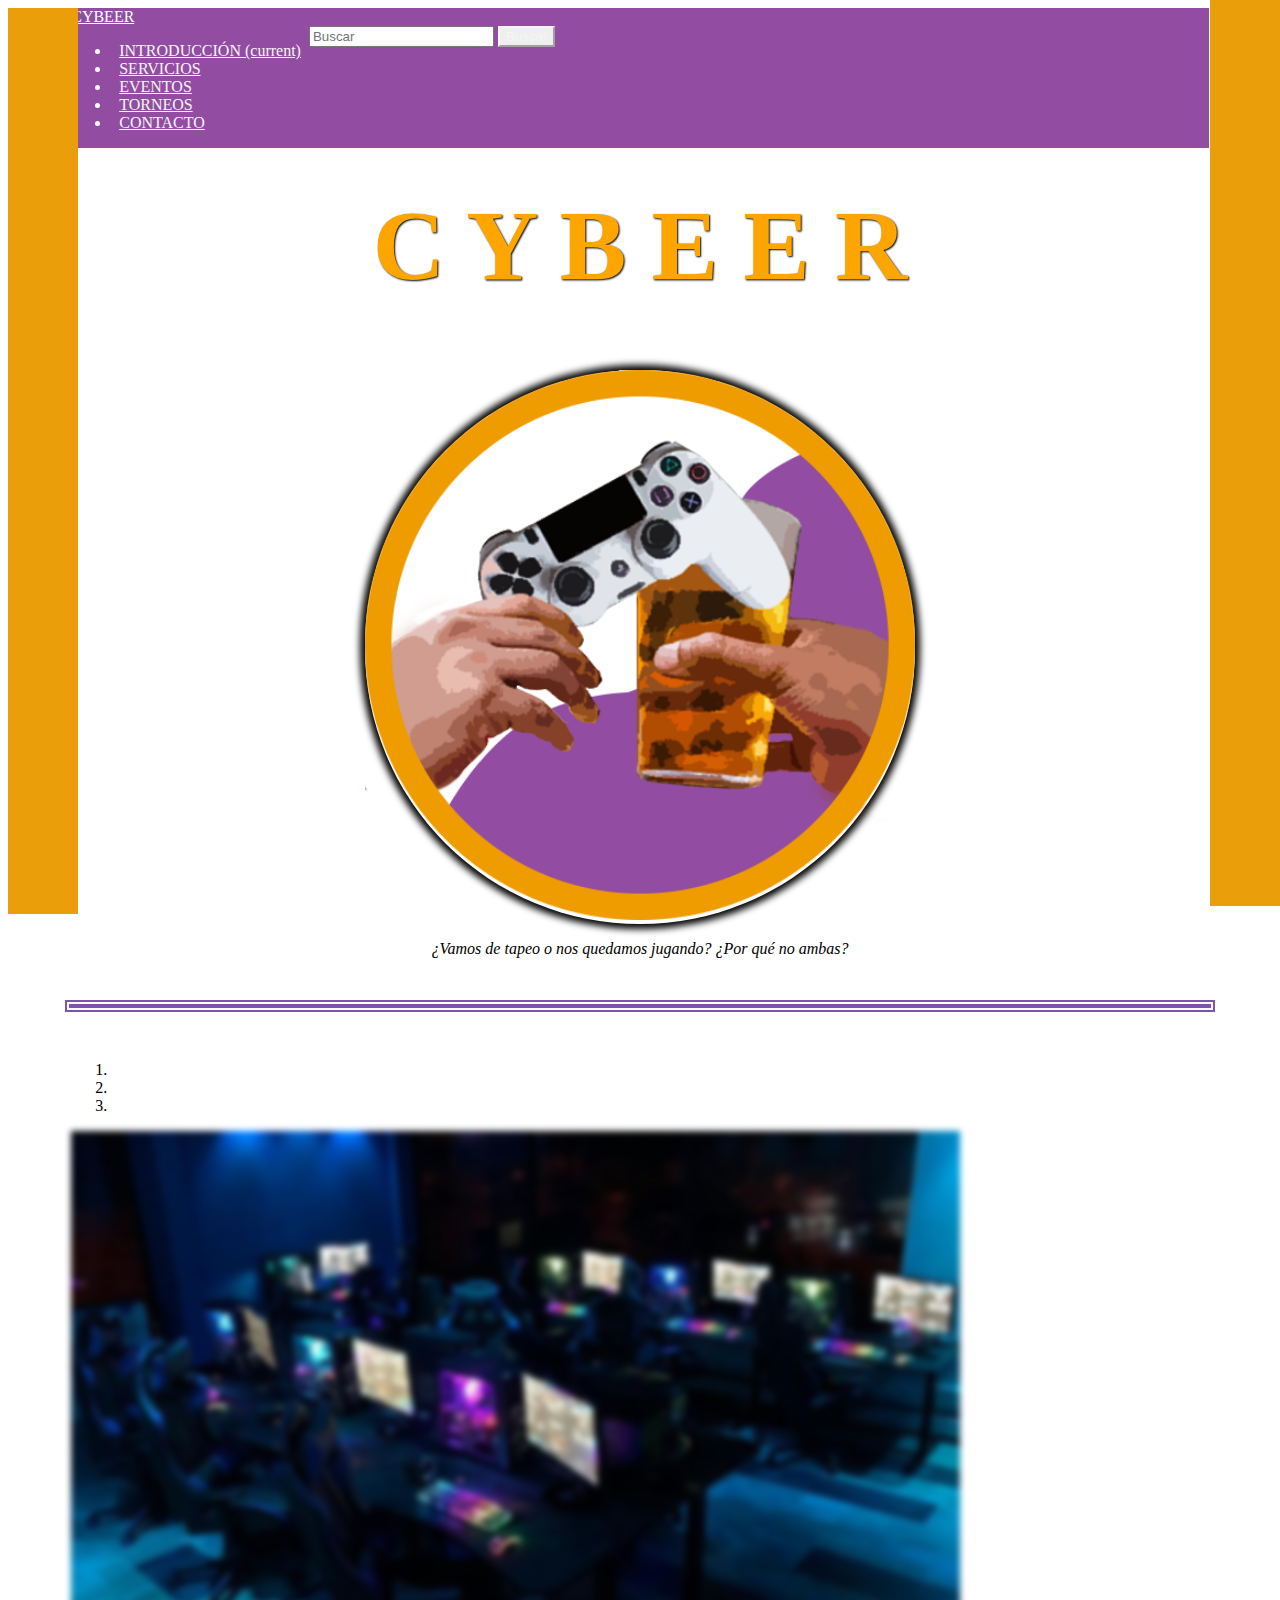
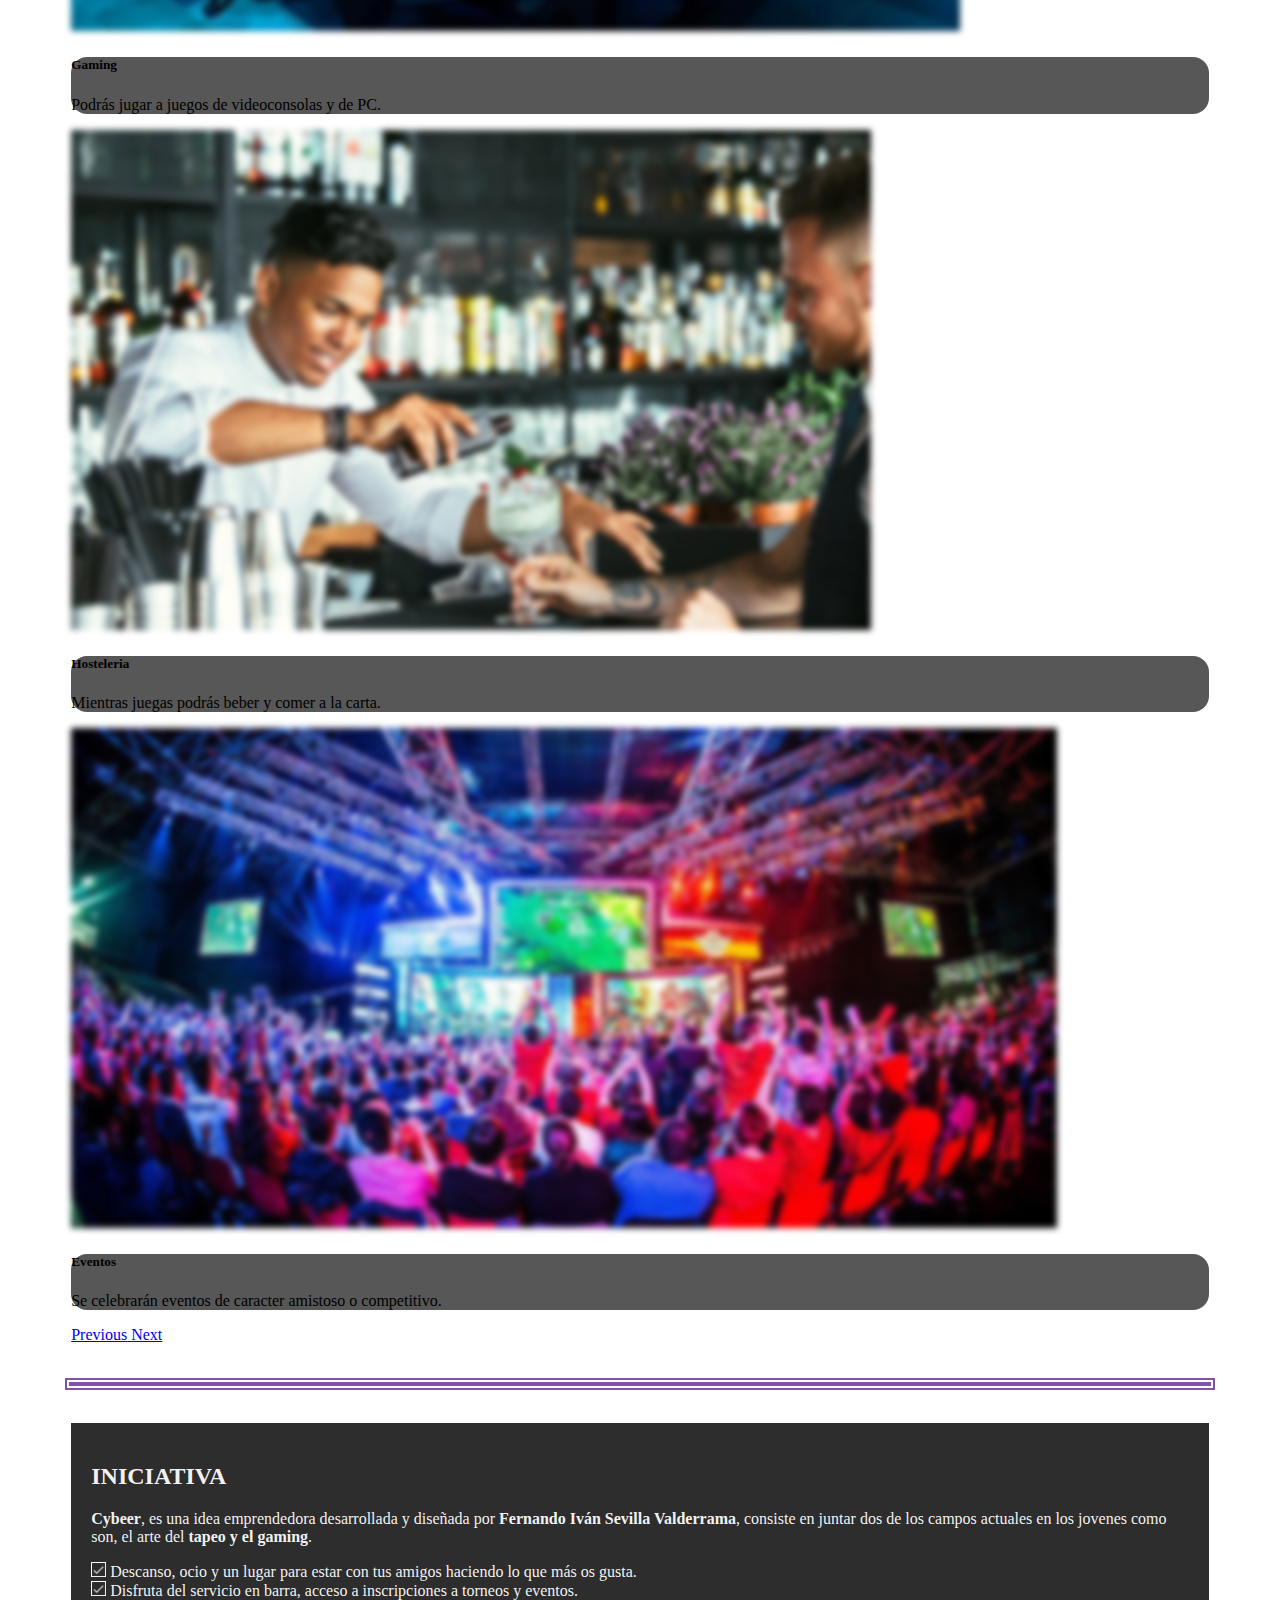
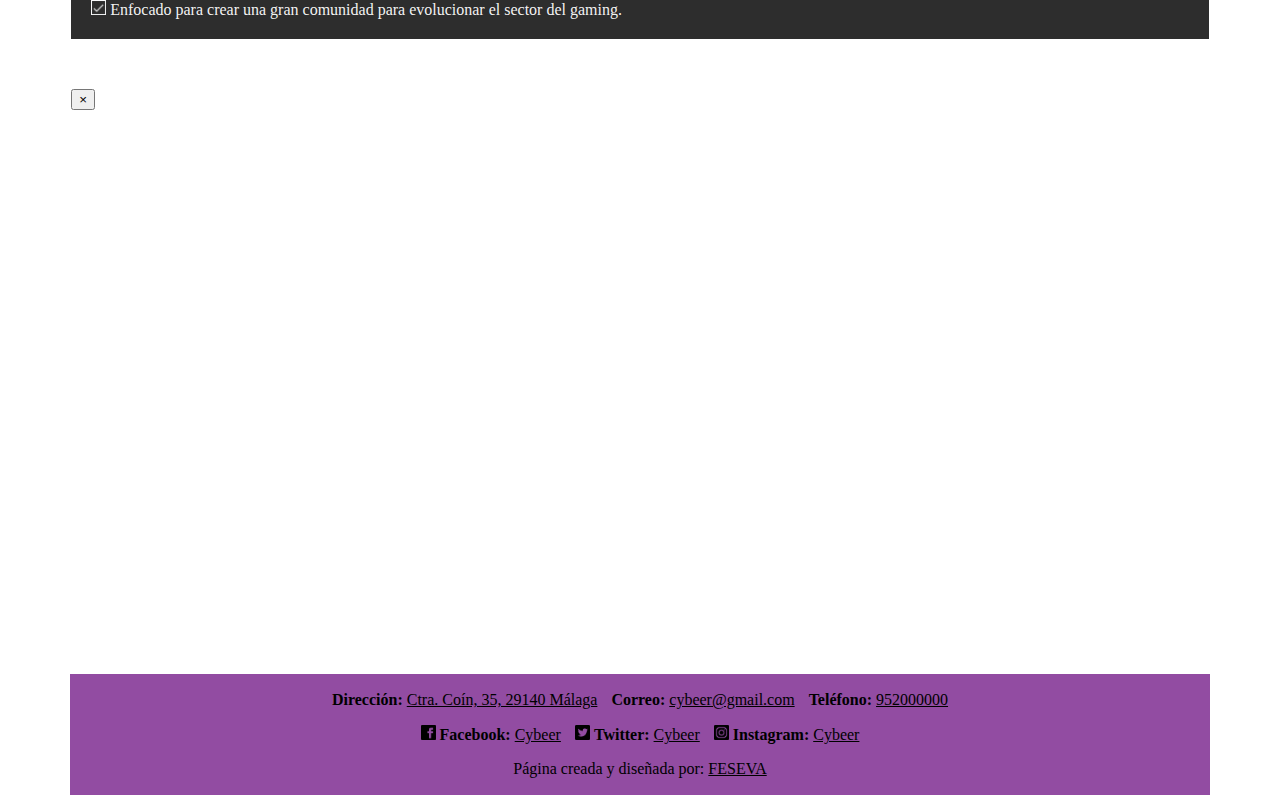
<file: index.html>
<!DOCTYPE html>
<html lang="es">

<head>
    <meta charset="UTF-8">
    <meta name="viewport" content="width=device-width, initial-scale=1, shrink-to-fit=no">
    <link rel="stylesheet" href="https://cdn.jsdelivr.net/npm/bootstrap@4.6.0/dist/css/bootstrap.min.css" integrity="sha384-B0vP5xmATw1+K9KRQjQERJvTumQW0nPEzvF6L/Z6nronJ3oUOFUFpCjEUQouq2+l" crossorigin="anonymous">
    <script src="https://code.jquery.com/jquery-3.5.1.slim.min.js" integrity="sha384-DfXdz2htPH0lsSSs5nCTpuj/zy4C+OGpamoFVy38MVBnE+IbbVYUew+OrCXaRkfj" crossorigin="anonymous"></script>
    <script src="https://cdn.jsdelivr.net/npm/bootstrap@4.6.0/dist/js/bootstrap.bundle.min.js" integrity="sha384-Piv4xVNRyMGpqkS2by6br4gNJ7DXjqk09RmUpJ8jgGtD7zP9yug3goQfGII0yAns" crossorigin="anonymous"></script>
    <link rel="stylesheet" href="estilo/estilo.css">
    <script src="javascript/javascript.js"></script>
    <link rel="icon" href="imagen/favicon.png" type="image/png" />
    <title>Cybeer</title>
</head>

<body>
    <div id="left-bar"></div>
    <div id="right-bar"></div>


    <!-- NAV BAR DE BOOSTRAP CON CAMBIOS PERSONALES -->
    <nav id="navPrincipal" class="navbar sticky-top navbar-expand-custom">
        <a class="navbar-brand" style="color:white" href="#">CYBEER</a>
        <button id="tb1" class="navbar-toggler" type="button" data-toggle="collapse" data-target="#navbarTogglerDemo02" aria-controls="navbarTogglerDemo02" aria-expanded="false" aria-label="Toggle navigation">
      <span id="toggleButton" onclick="showAndHideButtonBorder()">
        <div id="nti" class="navbar-toggler-icon"></div>
      </span>
    </button>
        <div class="collapse navbar-collapse" id="navbarTogglerDemo02">
            <ul class="navbar-nav mr-auto mt-2 mt-lg-0">
                <li class="nav-item active">
                    <a class="nav-link" href="#Introduccion">INTRODUCCIÓN <span class="sr-only">(current)</span> </a>
                </li>
                <li class="nav-item">
                    <a class="nav-link" href="subpaginas/servicios.html#">SERVICIOS</a>
                </li>
                <li class="nav-item">
                    <a class="nav-link" href="subpaginas/eventos.html#">EVENTOS</a>
                </li>
                <li class="nav-item">
                    <a class="nav-link" href="subpaginas/torneos.html#">TORNEOS</a>
                </li>
                <li class="nav-item">
                    <a class="nav-link" href="subpaginas/contacto.html#">CONTACTO</a>
                </li>
            </ul>
            <form class="form-inline my-2 my-lg-0">
                <input class="form-control mr-sm-2" type="search" placeholder="Buscar">
                <button id="navBarButton" class="btn btn-outline-warning my-2 my-sm-0" type="submit">Buscar</button>
            </form>
        </div>
    </nav>
    <!-- Titulo -->
    <h1 class="tittlestyle">C Y B E E R</h1>
    <!-- LOGO -->
    <div id="logoStyle">

        <img width="100%" src="imagen/logo.png" alt="Logo Cybeer">
    </div>
    <p class="italicunderlogo">¿Vamos de tapeo o nos quedamos jugando? ¿Por qué no ambas?</p>
    <br class="brStyle">
    <hr class="hrseparator">

    <!-- CONTENIDO -->

    <div class="content">

        <section id="hero">
            <div id="carouselExampleIndicators" class="carousel slide" data-ride="carousel">
                <ol class="carousel-indicators">
                    <li data-target="#carouselExampleIndicators" data-slide-to="0" class="active"></li>
                    <li data-target="#carouselExampleIndicators" data-slide-to="1"></li>
                    <li data-target="#carouselExampleIndicators" data-slide-to="2"></li>
                </ol>
                <div class="carousel-inner">
                    <div class="carousel-item active">
                        <img style="filter: blur(3px);" class="d-block w-100" src="imagen/gaming.jpg" alt="Gaming">
                        <div class="carousel-caption d-none d-sm-block bgCarousell">
                            <h5>Gaming</h5>
                            <p>Podrás jugar a juegos de videoconsolas y de PC.</p>
                        </div>
                    </div>
                    <div class="carousel-item">
                        <img style="filter: blur(3px);" class="d-block w-100" src="imagen/hosteleria.jpg" alt="Hosteleria">
                        <div class="carousel-caption d-none d-sm-block bgCarousell">
                            <h5>Hosteleria</h5>
                            <p>Mientras juegas podrás beber y comer a la carta.</p>
                        </div>
                    </div>
                    <div class="carousel-item">
                        <img style="filter: blur(3px);" class="d-block w-100" src="imagen/eventos.jpg" alt="Eventos">
                        <div class="carousel-caption d-none d-sm-block bgCarousell">
                            <h5>Eventos</h5>
                            <p>Se celebrarán eventos de caracter amistoso o competitivo.</p>
                        </div>
                    </div>
                </div>
                <a class="carousel-control-prev" href="#carouselExampleIndicators" role="button" data-slide="prev">
                    <span class="carousel-control-prev-icon" aria-hidden="true"></span>
                    <span class="sr-only">Previous</span>
                </a>
                <a class="carousel-control-next" href="#carouselExampleIndicators" role="button" data-slide="next">
                    <span class="carousel-control-next-icon" aria-hidden="true"></span>
                    <span class="sr-only">Next</span>
                </a>
            </div>
        </section>
    </div>
    <hr class="hrseparator">

    <div class="content">

        <div id="Introduccion" class="darkMode">
            <h2>INICIATIVA</h2>
            <p>
                <b>Cybeer</b>, es una idea emprendedora desarrollada y diseñada por <b>Fernando Iván Sevilla Valderrama</b>, consiste en juntar dos de los campos actuales en los jovenes como son, el arte del <b>tapeo y el gaming</b>.
            </p>
            <img style="width: 15px; display: inline-block;" src="imagen/checkBox.png" alt="">
            <p class="pdm">Descanso, ocio y un lugar para estar con tus amigos haciendo lo que más os gusta. </p>
            <br>
            <img style="width: 15px; display: inline-block;" src="imagen/checkBox.png" alt="">
            <p class="pdm">Disfruta del servicio en barra, acceso a inscripciones a torneos y eventos. </p>
            <br>
            <img style="width: 15px; display: inline-block;" src="imagen/checkBox.png" alt="">
            <p class="pdm">Enfocado para crear una gran comunidad para evolucionar el sector del gaming.</p>
        </div>
    </div>
    <div class="content">

        <div class="modal fade" id="exampleModalCenterMap" tabindex="-1" role="dialog" aria-labelledby="exampleModalCenterTitle" aria-hidden="true">
            <div class=" modal-lg modal-dialog modal-dialog-centered" role="document">
                <div style="background-color: transparent; border: none;" class="modal-content">
                    <div style="border: none;" class="modal-header">
                        <button type="button" class="close" data-dismiss="modal" aria-label="Close">
                    <span aria-hidden="true">&times;</span>
                  </button>
                    </div>
                    <div class="modal-body">
                        <div class="gmap_canvas">
                            <div class="mapouter">
                                <iframe style="border-radius: 2em;" id="gmap_canvas" src="https://maps.google.com/maps?q=Ctra.%20Co%C3%ADn,%2035,%2029140%20M%C3%A1laga&t=&z=13&ie=UTF8&iwloc=&output=embed" frameborder="0" scrolling="no" marginheight="0" marginwidth="0"></iframe>
                            </div>
                        </div>
                    </div>
                </div>
            </div>
        </div>



    </div>
    <footer style="margin-top: 15px;" class="footerStyle">
        <p style="display: inline-block; margin-right: 10px;"><b>Dirección: </b><a href="#" data-toggle="modal" data-target="#exampleModalCenterMap">Ctra. Coín, 35, 29140 Málaga</a></p>
        <p style="margin-right: 10px;" class="p1"><b>Correo: </b><a href="mailto:cybeer@gmail.com">cybeer@gmail.com</a></p>
        <p class="p1"><b>Teléfono: </b><a href="tel:952000000">952000000</a></p>
        <br>
        <img style="width: 15px; display: inline-block;" src="../imagen/facebookIcon.png" alt="">
        <p style="margin-right: 10px; " class="p1"><b>Facebook: </b><a target="_blank" href="https://www.facebook.com/">Cybeer</a></p>
        <img style="width: 15px; display: inline-block;" src="../imagen/twitterIcon.png" alt="">
        <p style="margin-right: 10px;" class="p1"><b>Twitter: </b><a target="_blank" href="https://twitter.com/">Cybeer</a></p>
        <img style="width: 15px; display: inline-block;" src="../imagen/instagramIcon.png" alt="">
        <p class="p1"><b>Instagram: </b><a target="_blank" href="https://www.instagram.com/">Cybeer</a></p>
        <br>
        <p class="p1" style="display: inline-block;">Página creada y diseñada por: </p>
        <p class="p1"><a target="_blank" href="https://github.com/FESEVA">FESEVA</a></p>

    </footer>
</body>



</html>
</file>
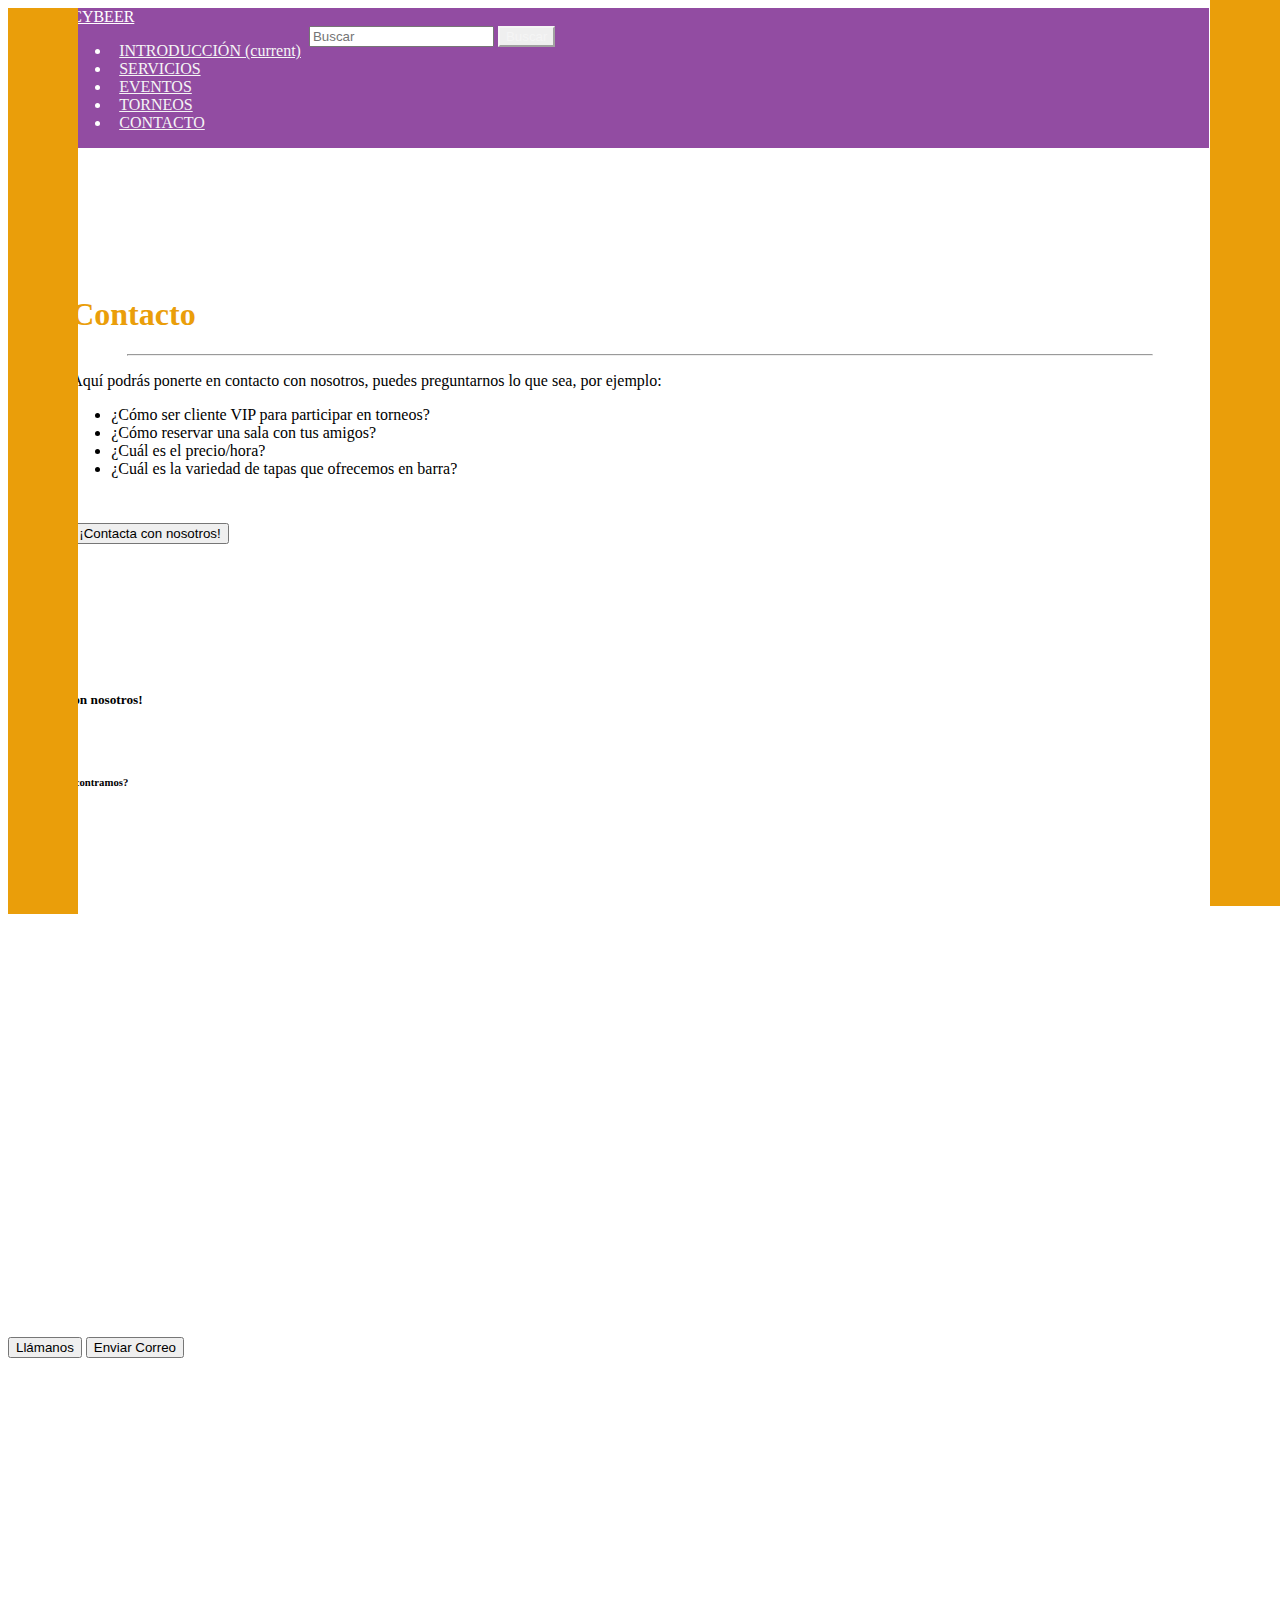
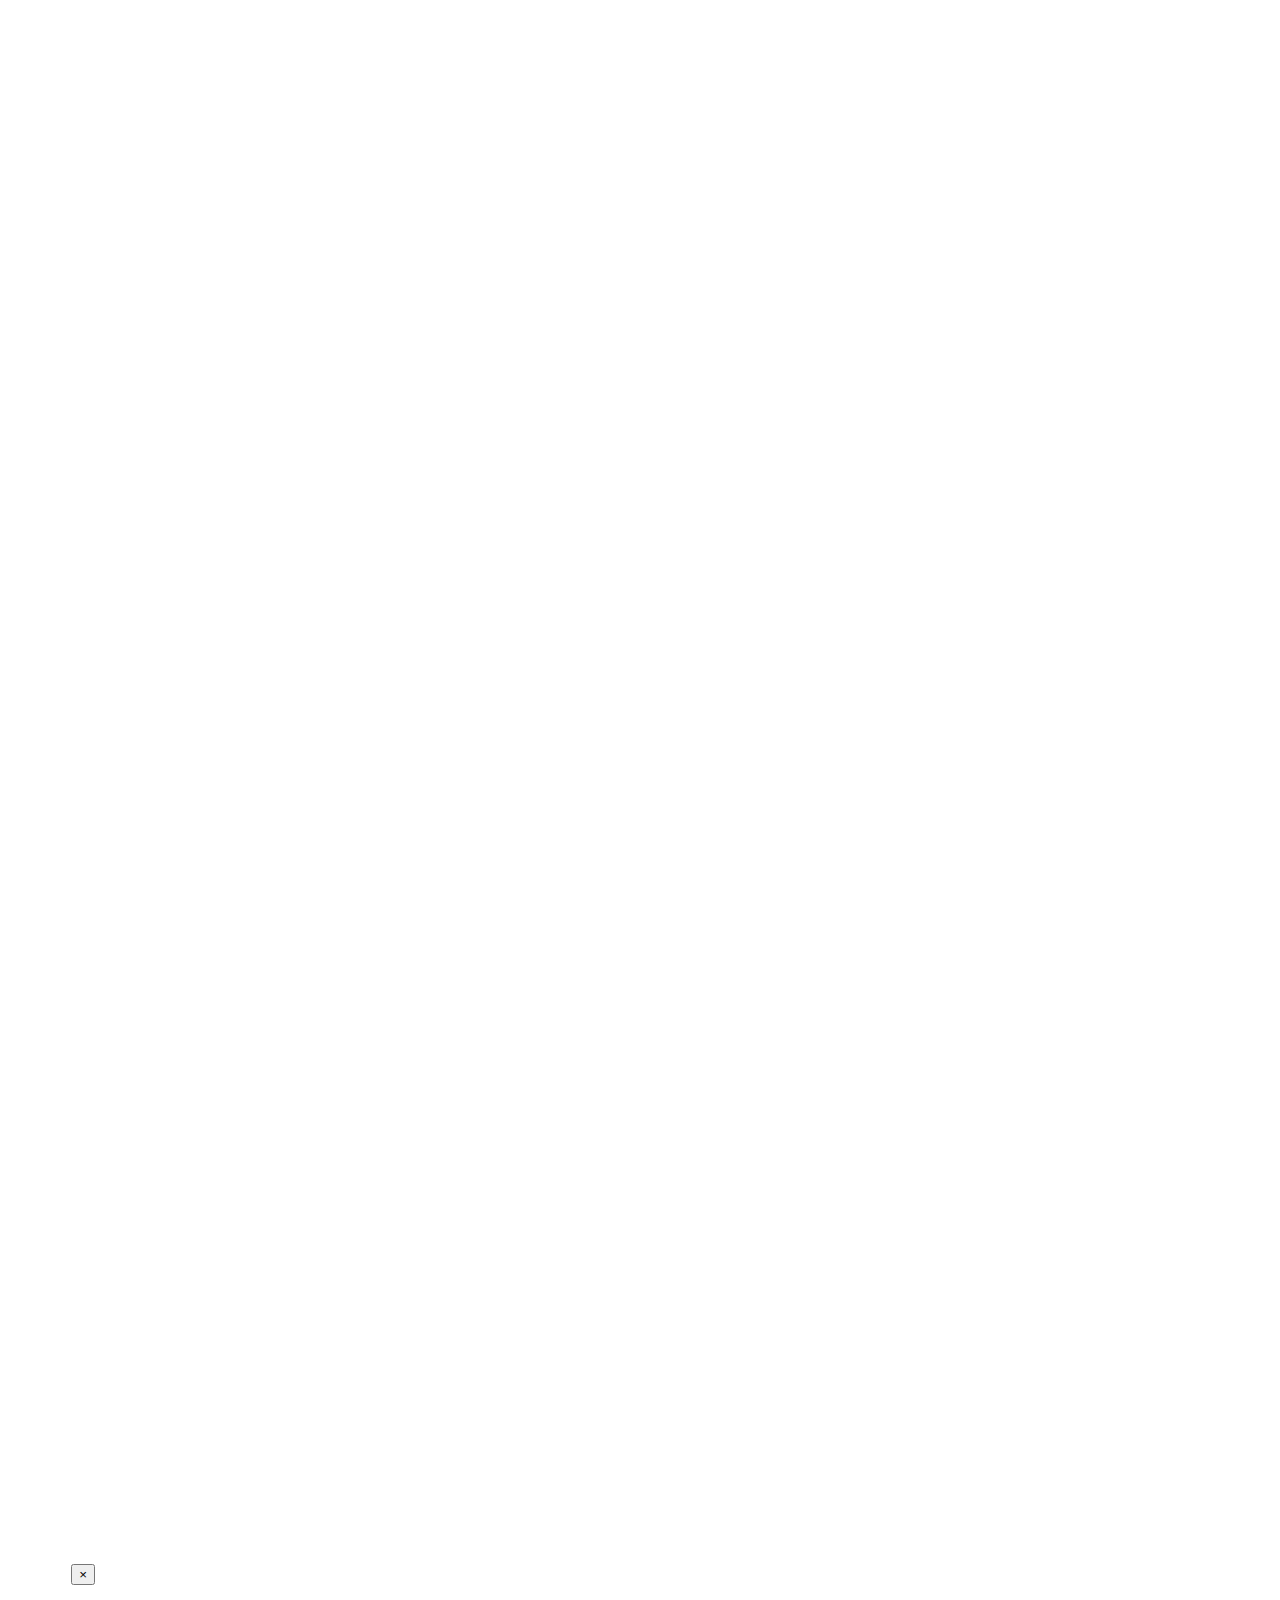
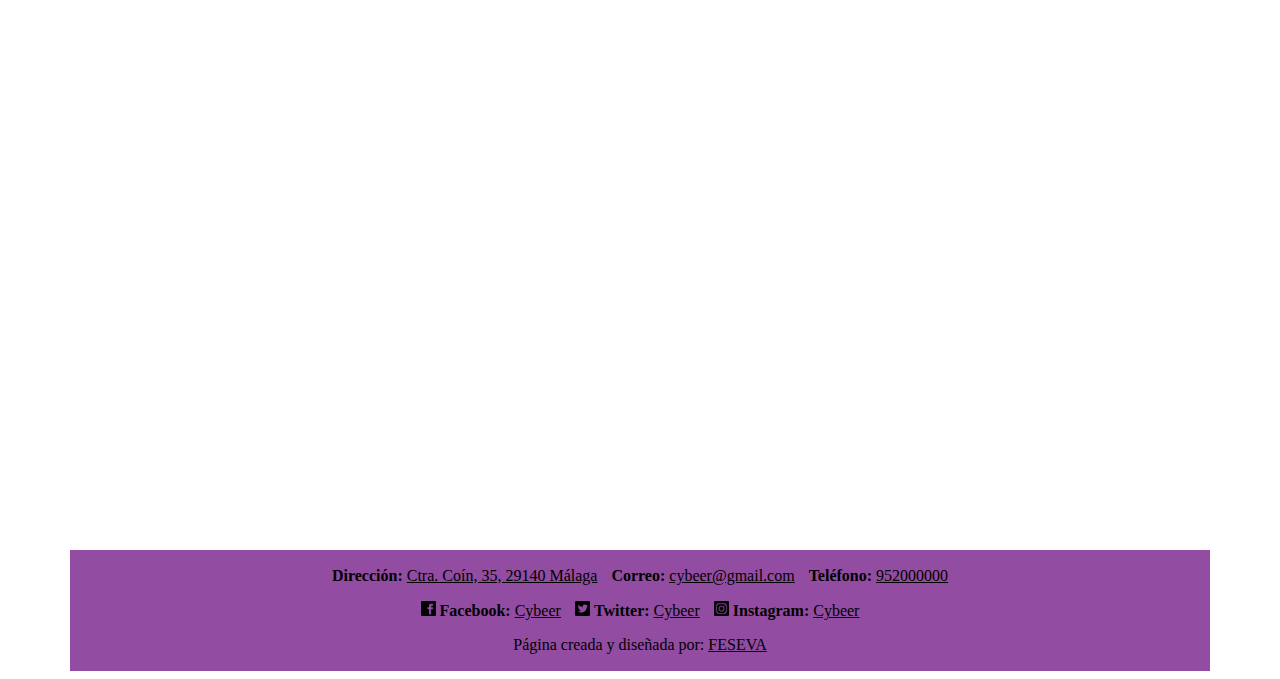
<file: subpaginas/contacto.html>
<!DOCTYPE html>
<html lang="es">

<head>
    <meta charset="UTF-8">
    <meta name="viewport" content="width=device-width, initial-scale=1, shrink-to-fit=no">
    <link rel="stylesheet" href="https://cdn.jsdelivr.net/npm/bootstrap@4.6.0/dist/css/bootstrap.min.css" integrity="sha384-B0vP5xmATw1+K9KRQjQERJvTumQW0nPEzvF6L/Z6nronJ3oUOFUFpCjEUQouq2+l" crossorigin="anonymous">
    <script src="https://cdn.jsdelivr.net/npm/bootstrap@4.6.0/dist/js/bootstrap.bundle.min.js" integrity="sha384-Piv4xVNRyMGpqkS2by6br4gNJ7DXjqk09RmUpJ8jgGtD7zP9yug3goQfGII0yAns" crossorigin="anonymous"></script>
    <script src="https://code.jquery.com/jquery-3.2.1.slim.min.js" integrity="sha384-KJ3o2DKtIkvYIK3UENzmM7KCkRr/rE9/Qpg6aAZGJwFDMVNA/GpGFF93hXpG5KkN" crossorigin="anonymous"></script>
    <script src="https://cdnjs.cloudflare.com/ajax/libs/popper.js/1.12.9/umd/popper.min.js" integrity="sha384-ApNbgh9B+Y1QKtv3Rn7W3mgPxhU9K/ScQsAP7hUibX39j7fakFPskvXusvfa0b4Q" crossorigin="anonymous"></script>
    <script src="https://maxcdn.bootstrapcdn.com/bootstrap/4.0.0/js/bootstrap.min.js" integrity="sha384-JZR6Spejh4U02d8jOt6vLEHfe/JQGiRRSQQxSfFWpi1MquVdAyjUar5+76PVCmYl" crossorigin="anonymous"></script>
    <link rel="stylesheet" href="../estilo/estilo.css">
    <script src="../javascript/javascript.js"></script>
    <link rel="icon" href="../imagen/favicon.png" type="image/png" />
    <title>Cybeer-Contacto</title>
</head>

<body>
    <!-- Barras Naranjas -->
    <div id="left-bar"></div>
    <div id="right-bar"></div>


    <!-- NAV BAR DE BOOSTRAP CON CAMBIOS PERSONALES -->
    <nav id="navPrincipal" class="navbar sticky-top navbar-expand-custom">
        <a class="navbar-brand" style="color:white" href="../index.html#">CYBEER</a>
        <button id="tb1" class="navbar-toggler" type="button" data-toggle="collapse" data-target="#navbarTogglerDemo02" aria-controls="navbarTogglerDemo02" aria-expanded="false" aria-label="Toggle navigation">
      <span id="toggleButton" onclick="showAndHideButtonBorder()">
        <div id="nti" class="navbar-toggler-icon"></div>
      </span>
    </button>
        <div class="collapse navbar-collapse" id="navbarTogglerDemo02">
            <ul class="navbar-nav mr-auto mt-2 mt-lg-0">
                <li class="nav-item active">
                    <a class="nav-link" href="../index.html#Introduccion">INTRODUCCIÓN <span class="sr-only">(current)</span> </a>
                </li>
                <li class="nav-item">
                    <a class="nav-link" href="../subpaginas/servicios.html#">SERVICIOS</a>
                </li>
                <li class="nav-item">
                    <a class="nav-link" href="../subpaginas/eventos.html#">EVENTOS</a>
                </li>
                <li class="nav-item">
                    <a class="nav-link" href="../subpaginas/torneos.html#">TORNEOS</a>
                </li>
                <li class="nav-item">
                    <a class="nav-link" href="../subpaginas/contacto.html#">CONTACTO</a>
                </li>
            </ul>
            <form class="form-inline my-2 my-lg-0">
                <input class="form-control mr-sm-2" type="search" placeholder="Buscar">
                <button id="navBarButton" class="btn btn-outline-warning my-2 my-sm-0" type="submit">Buscar</button>
            </form>
        </div>
    </nav>


    <!-- CONTENIDO -->

    <div style="padding-top: 10%; padding-bottom: 10%;" class="content">
        <!-- Jumbotron -->
        <div style="margin: 0 auto" class="jumbotron">
            <h1 style="color: #ea9e0a" class="display-4">Contacto</h1>
            <p class="lead"></p>
            <hr class="my-4">
            <p>Aquí podrás ponerte en contacto con nosotros, puedes preguntarnos lo que sea, por ejemplo:</p>
            <ul>

                <li>¿Cómo ser cliente VIP para participar en torneos?</li>
                <li>¿Cómo reservar una sala con tus amigos?</li>
                <li>¿Cuál es el precio/hora?</li>
                <li>¿Cuál es la variedad de tapas que ofrecemos en barra?</li>

            </ul>
            <button style="margin-top: 2.5%;" type="button" class="btn btn-primary btn-warning" data-toggle="modal" data-target="#exampleModal1">
                ¡Contacta con nosotros!
            </button>
        </div>
    </div>

    <!-- Modal Inicial con mapa y botones para llamar o mandar email -->
    <div class=" modal1 modal fade" id="exampleModal1" tabindex="-1" role="dialog" aria-labelledby="myLargeModalLabel" aria-hidden="true">
        <div class="modal-dialog modal-dialog-centered modal-lg" role="document">
            <div class="modal-content">
                <div class="modal-header">
                    <h5 class="modal-title" id="exampleModalLabel">¡Contacta con nosotros!</h5>
                    <button type="button" class="close" data-dismiss="modal" aria-label="Close">
            <span aria-hidden="true">&times;</span>
          </button>
                </div>
                <div class="modal-body">
                    <h6>¿Donde nos encontramos?</h6>
                    <div class="gmap_canvas">
                        <div class="mapouter">
                            <iframe id="gmap_canvas" src="https://maps.google.com/maps?q=Ctra.%20Co%C3%ADn,%2035,%2029140%20M%C3%A1laga&t=&z=13&ie=UTF8&iwloc=&output=embed" frameborder="0" scrolling="no" marginheight="0" marginwidth="0"></iframe>
                        </div>
                    </div>
                </div>
                <div class="modal-footer">
                    <div style="margin: 0 auto;">
                        <!-- PopOver Llamada -->
                        <button id="llamanosBtn" type="button" class="btn btn-warning btn-secondary" data-container="body" data-toggle="popover" data-placement="top" data-content="+34 952000000">
                            Llámanos
                          </button>
                        <button onclick="hideModal1()" type="button" class="btn btn-warning" data-toggle="modal" data-target="#exampleModalCenter">Enviar Correo</button>

                        <!-- CORREO MODAL -->
                        <div class="modal fade" id="exampleModalCenter" tabindex="-1" role="dialog" aria-labelledby="exampleModalCenterTitle" aria-hidden="true">
                            <div class="modal-dialog modal-dialog-centered modal-lg" role="document">
                                <div class="modal-content">
                                    <div class="modal-header">
                                        <h5 class="modal-title" id="exampleModalLongTitle">Enviar Correo</h5>
                                        <button onclick="showModal1()" type="button" class="close" data-dismiss="modal" aria-label="Close">
                                    <span aria-hidden="true">&times;</span>
                                  </button>
                                    </div>
                                    <div class="modal-body">
                                        <form id="formGeneral" action="/subpaginas/contacto.html">
                                            <label for="exampleInputPassword1">Nombre y Apellidos</label>

                                            <div class="row">
                                                <div class="col">
                                                    <input type="text" class="form-control" placeholder="Nombre" required>
                                                </div>
                                                <div class="col">
                                                    <input type="text" class="form-control" placeholder="Apellidos" required>
                                                </div>
                                            </div>

                                            <div style="margin-top: 15px;" class="form-group">
                                                <label for="exampleFormControlSelect1">Género</label>
                                                <select class="form-control" id="exampleFormControlSelect1">
                                                  <option>Femenino</option>
                                                  <option>Masculino</option>
                                                  <option>Sin especificar</option>
                                                </select>
                                            </div>
                                            <div style="margin-top: 15px;" class="form-group">
                                                <label for="exampleInputEmail1">Dirección de correo</label>
                                                <input type="email" class="form-control" id="exampleInputEmail1" aria-describedby="emailHelp" placeholder="Enter email" required>
                                                <small id="emailHelp" class="form-text text-muted">No compartiremos tus datos con nadie.</small>
                                            </div>
                                            <label for="exampleInputPassword1">Contraseña</label>

                                            <div class="row">
                                                <div class="col">
                                                    <input type="password" class="form-control" id="exampleInputPassword1" placeholder="Contraseña" required>
                                                    <small id="passwordHelp" class="form-text text-muted">Debe tener entre 8-20 caracteres.</small>
                                                </div>
                                                <div class="col">
                                                    <input type="password" class="form-control" id="exampleInputPassword2" placeholder="Confirma contraseña" required>
                                                    <small id="passwordHelp2" class="form-text text-muted">Debe coincidir ambas contraseñas.</small>
                                                </div>
                                            </div>
                                            <div style="margin-top: 15px;" class="form-group">
                                                <label for="exampleFormControlTextarea1">Mensaje</label>
                                                <textarea class="form-control" id="exampleFormControlTextarea1" rows="3"></textarea>
                                            </div>

                                            <div style="margin-top: 15px;" class="form-check">
                                                <input type="checkbox" class="form-check-input" id="exampleCheck1" required>
                                                <label class="form-check-label" for="exampleCheck">He leido y acepto la <a data-toggle="collapse" data-target="#collapseOne" aria-expanded="true" aria-controls="collapseOne" href="#">Pólitica de Privacidad y Condiciones de Uso</a></label>

                                                <div id="collapseOne" class="collapse hide" aria-labelledby="headingOne" data-parent="#accordionExample">
                                                    <div class="card-body">
                                                        <h6>1. Introducción</h6>
                                                        <p>Lorem ipsum dolor sit amet, consectetur adipiscing elit. Pellentesque eu libero cursus, vulputate arcu quis, feugiat dolor. Pellentesque fringilla risus in lobortis volutpat. Integer id enim fermentum,
                                                            vestibulum dui vel, tincidunt justo. Nullam eget nisl eu odio commodo convallis sit amet sit amet velit. Nulla augue tellus, facilisis eget aliquam at, tristique ut dui. Aenean auctor ante nunc,
                                                            vel feugiat orci convallis et. Vivamus non libero eget nisi sodales vehicula ac id nunc. Pellentesque ultricies sem sollicitudin, tristique augue vitae, mattis lorem. Phasellus et tincidunt turpis.
                                                            Aenean at mauris eget ante pharetra sagittis. Etiam molestie lorem eu laoreet mollis. Nunc fermentum est eget ante commodo, at laoreet dui egestas. Class aptent taciti sociosqu ad litora torquent
                                                            per conubia nostra, per inceptos himenaeos. Sed et arcu vel quam porta placerat.</p>
                                                        <h6>2. Licencia</h6>
                                                        <p>Lorem ipsum dolor sit amet, consectetur adipiscing elit. Pellentesque eu libero cursus, vulputate arcu quis, feugiat dolor. Pellentesque fringilla risus in lobortis volutpat. Integer id enim fermentum,
                                                            vestibulum dui vel, tincidunt justo. Nullam eget nisl eu odio commodo convallis sit amet sit amet velit. Nulla augue tellus, facilisis eget aliquam at, tristique ut dui. Aenean auctor ante nunc,
                                                            vel feugiat orci convallis et. Vivamus non libero eget nisi sodales vehicula ac id nunc. Pellentesque ultricies sem sollicitudin, tristique augue vitae, mattis lorem. Phasellus et tincidunt turpis.
                                                            Aenean at mauris eget ante pharetra sagittis. Etiam molestie lorem eu laoreet mollis. Nunc fermentum est eget ante commodo, at laoreet dui egestas. Class aptent taciti sociosqu ad litora torquent
                                                            per conubia nostra, per inceptos himenaeos. Sed et arcu vel quam porta placerat.</p>
                                                        <h6>3. Contenido y limitación de responsabilidad</h6>
                                                        <p>Lorem ipsum dolor sit amet, consectetur adipiscing elit. Pellentesque eu libero cursus, vulputate arcu quis, feugiat dolor. Pellentesque fringilla risus in lobortis volutpat. Integer id enim fermentum,
                                                            vestibulum dui vel, tincidunt justo. Nullam eget nisl eu odio commodo convallis sit amet sit amet velit. Nulla augue tellus, facilisis eget aliquam at, tristique ut dui. Aenean auctor ante nunc,
                                                            vel feugiat orci convallis et. Vivamus non libero eget nisi sodales vehicula ac id nunc. Pellentesque ultricies sem sollicitudin, tristique augue vitae, mattis lorem. Phasellus et tincidunt turpis.
                                                            Aenean at mauris eget ante pharetra sagittis. Etiam molestie lorem eu laoreet mollis. Nunc fermentum est eget ante commodo, at laoreet dui egestas. Class aptent taciti sociosqu ad litora torquent
                                                            per conubia nostra, per inceptos himenaeos. Sed et arcu vel quam porta placerat.</p>
                                                        <h6>4. Acceso al sitio Web. Interrupción y suspensión</h6>
                                                        <p>Lorem ipsum dolor sit amet, consectetur adipiscing elit. Pellentesque eu libero cursus, vulputate arcu quis, feugiat dolor. Pellentesque fringilla risus in lobortis volutpat. Integer id enim fermentum,
                                                            vestibulum dui vel, tincidunt justo. Nullam eget nisl eu odio commodo convallis sit amet sit amet velit. Nulla augue tellus, facilisis eget aliquam at, tristique ut dui. Aenean auctor ante nunc,
                                                            vel feugiat orci convallis et. Vivamus non libero eget nisi sodales vehicula ac id nunc. Pellentesque ultricies sem sollicitudin, tristique augue vitae, mattis lorem. Phasellus et tincidunt turpis.
                                                            Aenean at mauris eget ante pharetra sagittis. Etiam molestie lorem eu laoreet mollis. Nunc fermentum est eget ante commodo, at laoreet dui egestas. Class aptent taciti sociosqu ad litora torquent
                                                            per conubia nostra, per inceptos himenaeos. Sed et arcu vel quam porta placerat.</p>
                                                        <h6>5. Protección de datos personales</h6>
                                                        <p>Lorem ipsum dolor sit amet, consectetur adipiscing elit. Pellentesque eu libero cursus, vulputate arcu quis, feugiat dolor. Pellentesque fringilla risus in lobortis volutpat. Integer id enim fermentum,
                                                            vestibulum dui vel, tincidunt justo. Nullam eget nisl eu odio commodo convallis sit amet sit amet velit. Nulla augue tellus, facilisis eget aliquam at, tristique ut dui. Aenean auctor ante nunc,
                                                            vel feugiat orci convallis et. Vivamus non libero eget nisi sodales vehicula ac id nunc. Pellentesque ultricies sem sollicitudin, tristique augue vitae, mattis lorem. Phasellus et tincidunt turpis.
                                                            Aenean at mauris eget ante pharetra sagittis. Etiam molestie lorem eu laoreet mollis. Nunc fermentum est eget ante commodo, at laoreet dui egestas. Class aptent taciti sociosqu ad litora torquent
                                                            per conubia nostra, per inceptos himenaeos. Sed et arcu vel quam porta placerat.</p>
                                                        <h6>6. Derechos de propiedad intelectual</h6>
                                                        <p>Lorem ipsum dolor sit amet, consectetur adipiscing elit. Pellentesque eu libero cursus, vulputate arcu quis, feugiat dolor. Pellentesque fringilla risus in lobortis volutpat. Integer id enim fermentum,
                                                            vestibulum dui vel, tincidunt justo. Nullam eget nisl eu odio commodo convallis sit amet sit amet velit. Nulla augue tellus, facilisis eget aliquam at, tristique ut dui. Aenean auctor ante nunc,
                                                            vel feugiat orci convallis et. Vivamus non libero eget nisi sodales vehicula ac id nunc. Pellentesque ultricies sem sollicitudin, tristique augue vitae, mattis lorem. Phasellus et tincidunt turpis.
                                                            Aenean at mauris eget ante pharetra sagittis. Etiam molestie lorem eu laoreet mollis. Nunc fermentum est eget ante commodo, at laoreet dui egestas. Class aptent taciti sociosqu ad litora torquent
                                                            per conubia nostra, per inceptos himenaeos. Sed et arcu vel quam porta placerat.</p>
                                                        <h6>7. Enlaces a otros sitios web</h6>
                                                        <p>Lorem ipsum dolor sit amet, consectetur adipiscing elit. Pellentesque eu libero cursus, vulputate arcu quis, feugiat dolor. Pellentesque fringilla risus in lobortis volutpat. Integer id enim fermentum,
                                                            vestibulum dui vel, tincidunt justo. Nullam eget nisl eu odio commodo convallis sit amet sit amet velit. Nulla augue tellus, facilisis eget aliquam at, tristique ut dui. Aenean auctor ante nunc,
                                                            vel feugiat orci convallis et. Vivamus non libero eget nisi sodales vehicula ac id nunc. Pellentesque ultricies sem sollicitudin, tristique augue vitae, mattis lorem. Phasellus et tincidunt turpis.
                                                            Aenean at mauris eget ante pharetra sagittis. Etiam molestie lorem eu laoreet mollis. Nunc fermentum est eget ante commodo, at laoreet dui egestas. Class aptent taciti sociosqu ad litora torquent
                                                            per conubia nostra, per inceptos himenaeos. Sed et arcu vel quam porta placerat.</p>
                                                        <h6>8. Representaciones y garantías del usuario</h6>
                                                        <p>Lorem ipsum dolor sit amet, consectetur adipiscing elit. Pellentesque eu libero cursus, vulputate arcu quis, feugiat dolor. Pellentesque fringilla risus in lobortis volutpat. Integer id enim fermentum,
                                                            vestibulum dui vel, tincidunt justo. Nullam eget nisl eu odio commodo convallis sit amet sit amet velit. Nulla augue tellus, facilisis eget aliquam at, tristique ut dui. Aenean auctor ante nunc,
                                                            vel feugiat orci convallis et. Vivamus non libero eget nisi sodales vehicula ac id nunc. Pellentesque ultricies sem sollicitudin, tristique augue vitae, mattis lorem. Phasellus et tincidunt turpis.
                                                            Aenean at mauris eget ante pharetra sagittis. Etiam molestie lorem eu laoreet mollis. Nunc fermentum est eget ante commodo, at laoreet dui egestas. Class aptent taciti sociosqu ad litora torquent
                                                            per conubia nostra, per inceptos himenaeos. Sed et arcu vel quam porta placerat.</p>
                                                        <h6>9. Disposiciones diversas</h6>
                                                        <p>Lorem ipsum dolor sit amet, consectetur adipiscing elit. Pellentesque eu libero cursus, vulputate arcu quis, feugiat dolor. Pellentesque fringilla risus in lobortis volutpat. Integer id enim fermentum,
                                                            vestibulum dui vel, tincidunt justo. Nullam eget nisl eu odio commodo convallis sit amet sit amet velit. Nulla augue tellus, facilisis eget aliquam at, tristique ut dui. Aenean auctor ante nunc,
                                                            vel feugiat orci convallis et. Vivamus non libero eget nisi sodales vehicula ac id nunc. Pellentesque ultricies sem sollicitudin, tristique augue vitae, mattis lorem. Phasellus et tincidunt turpis.
                                                            Aenean at mauris eget ante pharetra sagittis. Etiam molestie lorem eu laoreet mollis. Nunc fermentum est eget ante commodo, at laoreet dui egestas. Class aptent taciti sociosqu ad litora torquent
                                                            per conubia nostra, per inceptos himenaeos. Sed et arcu vel quam porta placerat.</p>
                                                    </div>
                                                </div>
                                            </div>
                                        </form>
                                    </div>
                                    <div class="modal-footer">
                                        <button onclick="showModal1()" type="button" class="btn btn-secondary" data-dismiss="modal">Close</button>
                                        <button form="formGeneral" type="submit" class="btn btn-warning">Enviar</button >
                                    </div>
                                </div>
                            </div>
                        </div>

                    </div>
                </div>
            </div>
        </div>















    </div>

    </div>
    </div>
    </div>
    </div>







<div class="content">

        <div class="modal fade" id="exampleModalCenterMap" tabindex="-1" role="dialog" aria-labelledby="exampleModalCenterTitle" aria-hidden="true">
            <div class=" modal-lg modal-dialog modal-dialog-centered" role="document">
                <div style="background-color: transparent; border: none;" class="modal-content">
                    <div style="border: none;" class="modal-header">
                        <button type="button" class="close" data-dismiss="modal" aria-label="Close">
                    <span aria-hidden="true">&times;</span>
                  </button>
                                    </div>
                                    <div class="modal-body">
                                        <div class="gmap_canvas">
                                            <div class="mapouter">
                                                <iframe style="border-radius: 2em;" id="gmap_canvas" src="https://maps.google.com/maps?q=Ctra.%20Co%C3%ADn,%2035,%2029140%20M%C3%A1laga&t=&z=13&ie=UTF8&iwloc=&output=embed" frameborder="0" scrolling="no" marginheight="0" marginwidth="0"></iframe>
                                            </div>
                                        </div>
                                    </div>
                                </div>
                            </div>
                        </div>



                    </div>
                    <footer style="margin-top: 15px;" class="footerStyle">
                        <p style="display: inline-block; margin-right: 10px;"><b>Dirección: </b><a href="#" data-toggle="modal" data-target="#exampleModalCenterMap">Ctra. Coín, 35, 29140 Málaga</a></p>
                        <p style="margin-right: 10px;" class="p1"><b>Correo: </b><a href="mailto:cybeer@gmail.com">cybeer@gmail.com</a></p>
                        <p class="p1"><b>Teléfono: </b><a href="tel:952000000">952000000</a></p>
                        <br>
                        <img style="width: 15px; display: inline-block;" src="../imagen/facebookIcon.png" alt="">
                        <p style="margin-right: 10px; " class="p1"><b>Facebook: </b><a target="_blank" href="https://www.facebook.com/">Cybeer</a></p>
                        <img style="width: 15px; display: inline-block;" src="../imagen/twitterIcon.png" alt="">
                        <p style="margin-right: 10px;" class="p1"><b>Twitter: </b><a target="_blank" href="https://twitter.com/">Cybeer</a></p>
                        <img style="width: 15px; display: inline-block;" src="../imagen/instagramIcon.png" alt="">
                        <p class="p1"><b>Instagram: </b><a target="_blank" href="https://www.instagram.com/">Cybeer</a></p>
                        <br>
                        <p class="p1" style="display: inline-block;">Página creada y diseñada por: </p>
                        <p class="p1"><a target="_blank" href="https://github.com/FESEVA">FESEVA</a></p>

                    </footer>
</body>



</html>
</file>
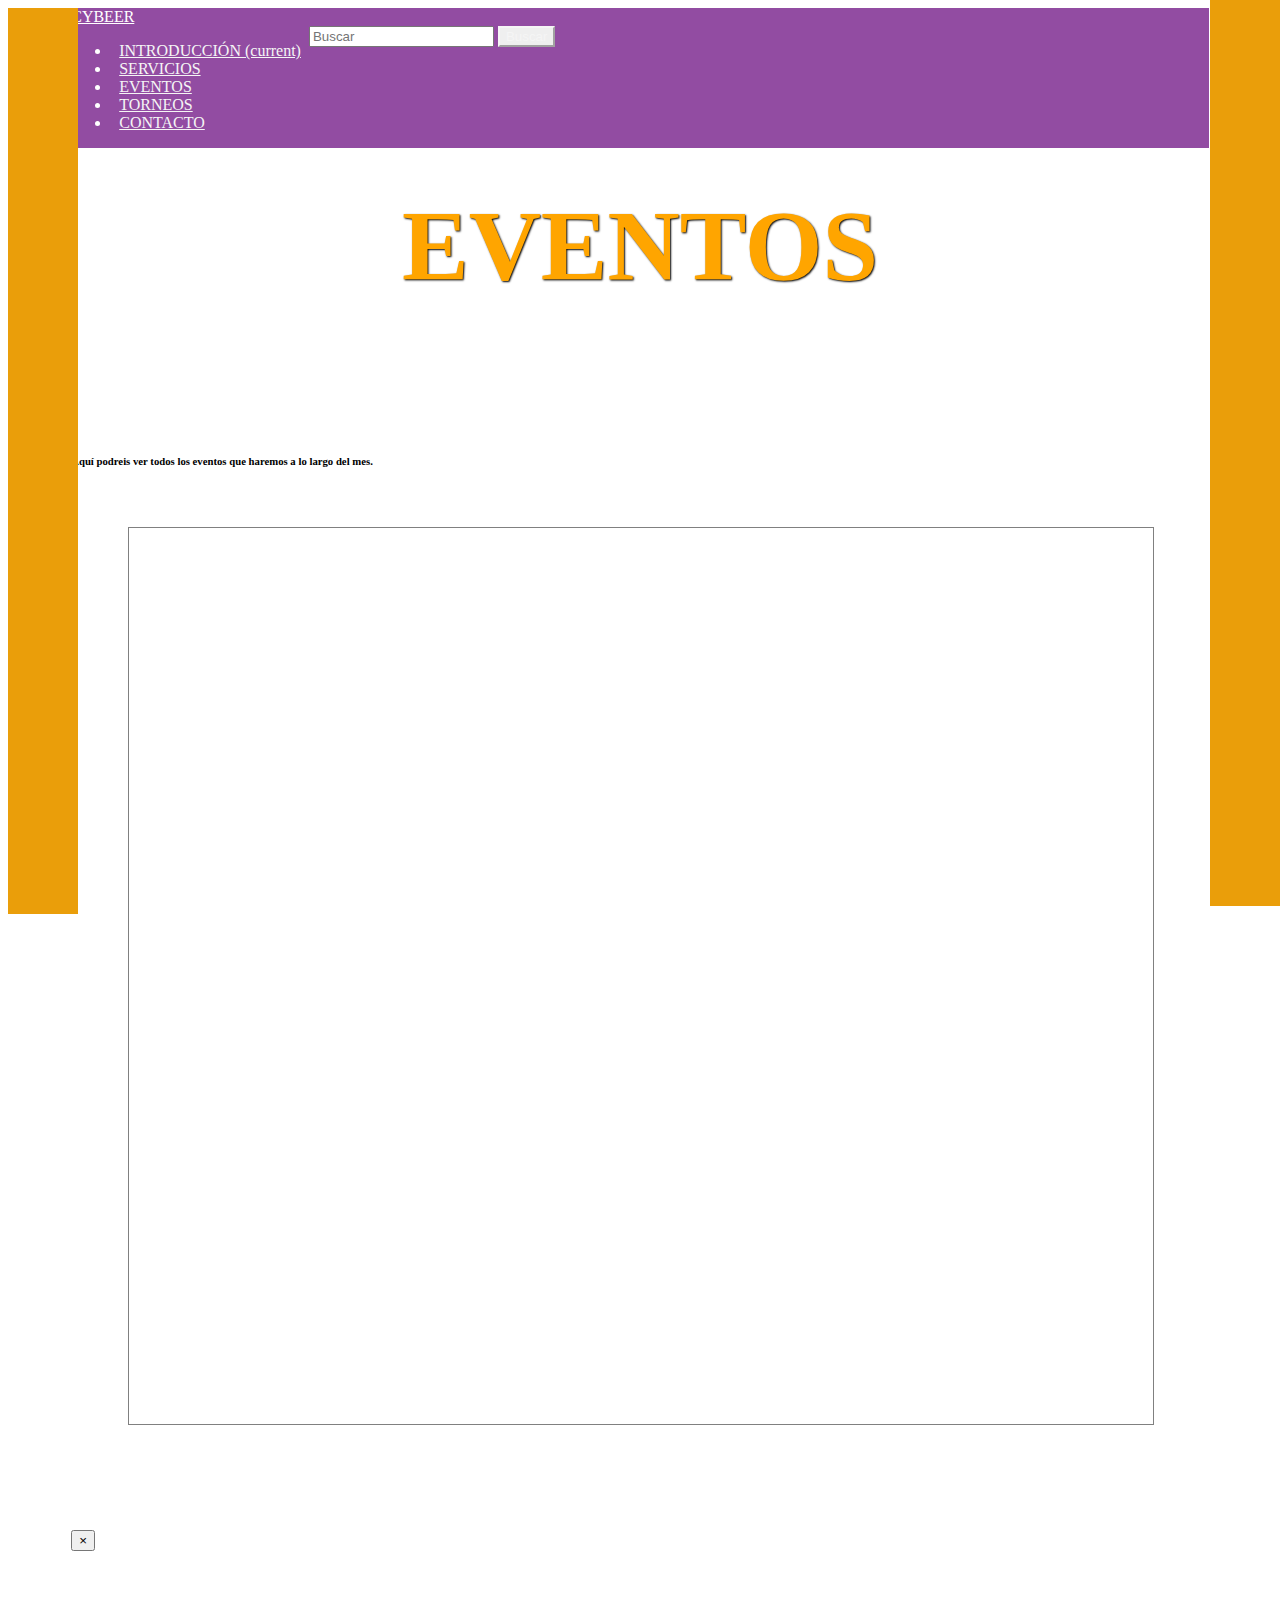
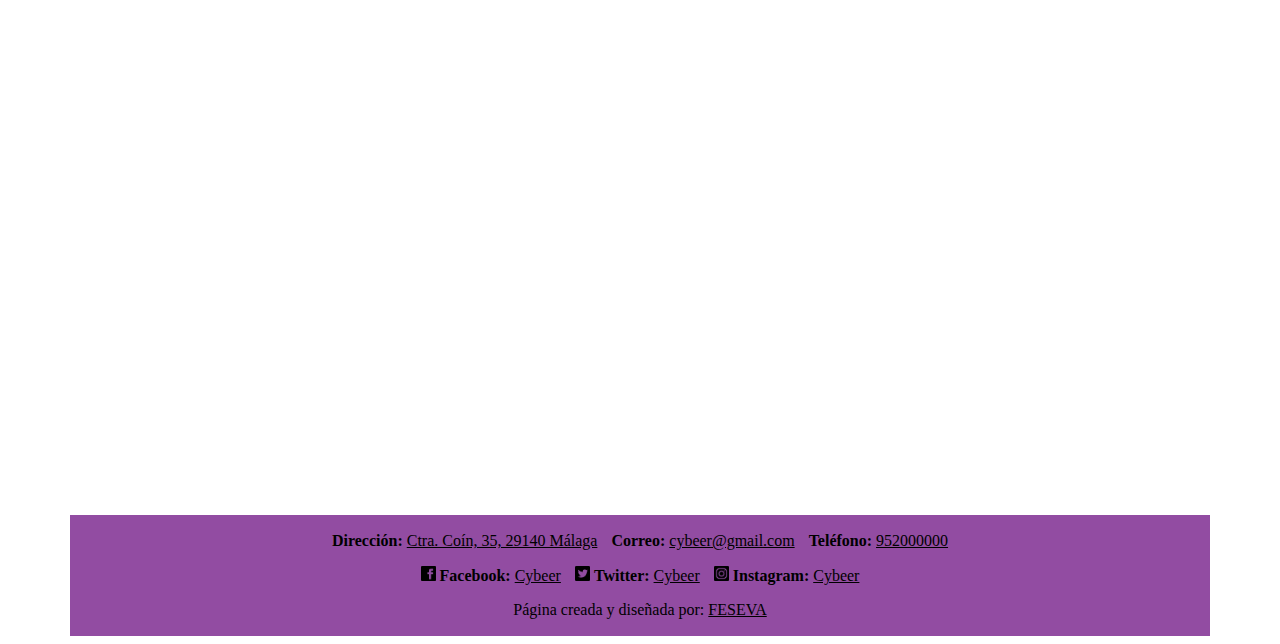
<file: subpaginas/eventos.html>
<!DOCTYPE html>
<html lang="es">

<head>
    <meta charset="UTF-8">
    <meta name="viewport" content="width=device-width, initial-scale=1, shrink-to-fit=no">
    <link rel="stylesheet" href="https://cdn.jsdelivr.net/npm/bootstrap@4.6.0/dist/css/bootstrap.min.css" integrity="sha384-B0vP5xmATw1+K9KRQjQERJvTumQW0nPEzvF6L/Z6nronJ3oUOFUFpCjEUQouq2+l" crossorigin="anonymous">
    <script src="https://code.jquery.com/jquery-3.5.1.slim.min.js" integrity="sha384-DfXdz2htPH0lsSSs5nCTpuj/zy4C+OGpamoFVy38MVBnE+IbbVYUew+OrCXaRkfj" crossorigin="anonymous"></script>
    <script src="https://cdn.jsdelivr.net/npm/bootstrap@4.6.0/dist/js/bootstrap.bundle.min.js" integrity="sha384-Piv4xVNRyMGpqkS2by6br4gNJ7DXjqk09RmUpJ8jgGtD7zP9yug3goQfGII0yAns" crossorigin="anonymous"></script>
    <link rel="stylesheet" href="../estilo/estilo.css">
    <script src="../javascript/javascript.js"></script>
    <link rel="icon" href="../imagen/favicon.png" type="image/png" />
    <title>Cybeer-Eventos</title>
</head>

<body>
    <div id="left-bar"></div>
    <div id="right-bar"></div>


    <!-- NAV BAR DE BOOSTRAP CON CAMBIOS PERSONALES -->
    <nav id="navPrincipal" class="navbar sticky-top navbar-expand-custom">
        <a class="navbar-brand" style="color:white" href="../index.html#">CYBEER</a>
        <button id="tb1" class="navbar-toggler" type="button" data-toggle="collapse" data-target="#navbarTogglerDemo02" aria-controls="navbarTogglerDemo02" aria-expanded="false" aria-label="Toggle navigation">
      <span id="toggleButton" onclick="showAndHideButtonBorder()">
        <div id="nti" class="navbar-toggler-icon"></div>
      </span>
    </button>
        <div class="collapse navbar-collapse" id="navbarTogglerDemo02">
            <ul class="navbar-nav mr-auto mt-2 mt-lg-0">
                <li class="nav-item active">
                    <a class="nav-link" href="../index.html#Introduccion">INTRODUCCIÓN <span class="sr-only">(current)</span> </a>
                </li>
                <li class="nav-item">
                    <a class="nav-link" href="../subpaginas/servicios.html#">SERVICIOS</a>
                </li>
                <li class="nav-item">
                    <a class="nav-link" href="../subpaginas/eventos.html#">EVENTOS</a>
                </li>
                <li class="nav-item">
                    <a class="nav-link" href="../subpaginas/torneos.html#">TORNEOS</a>
                </li>
                <li class="nav-item">
                    <a class="nav-link" href="../subpaginas/contacto.html#">CONTACTO</a>
                </li>
            </ul>
            <form class="form-inline my-2 my-lg-0">
                <input class="form-control mr-sm-2" type="search" placeholder="Buscar">
                <button id="navBarButton" class="btn btn-outline-warning my-2 my-sm-0" type="submit">Buscar</button>
            </form>
        </div>
    </nav>
    <!-- Titulo -->
    <h1 class="tittlestyle">EVENTOS</h1>
    <!-- CONTENIDO -->
    <div class="content">

        <h6 style="margin-bottom: 60px; margin-top: 60px;">Aquí podreis ver todos los eventos que haremos a lo largo del mes.</h6>


        <div id="calendarStyleDiv">
            <iframe id="calendarStyle" src="https://calendar.google.com/calendar/embed?height=600&amp;wkst=1&amp;bgcolor=%23ffffff&amp;ctz=Europe%2FMadrid&amp;src=dXNtNWRyYmdtaWI2dTI4djQ2MWw5ZjVqZmdAZ3JvdXAuY2FsZW5kYXIuZ29vZ2xlLmNvbQ&amp;color=%23C0CA33"></iframe>
        </div>


    </div>


    <div class="content">

        <div class="modal fade" id="exampleModalCenterMap" tabindex="-1" role="dialog" aria-labelledby="exampleModalCenterTitle" aria-hidden="true">
            <div class=" modal-lg modal-dialog modal-dialog-centered" role="document">
                <div style="background-color: transparent; border: none;" class="modal-content">
                    <div style="border: none;" class="modal-header">
                        <button type="button" class="close" data-dismiss="modal" aria-label="Close">
                    <span aria-hidden="true">&times;</span>
                  </button>
                    </div>
                    <div class="modal-body">
                        <div class="gmap_canvas">
                            <div class="mapouter">
                                <iframe style="border-radius: 2em;" id="gmap_canvas" src="https://maps.google.com/maps?q=Ctra.%20Co%C3%ADn,%2035,%2029140%20M%C3%A1laga&t=&z=13&ie=UTF8&iwloc=&output=embed" frameborder="0" scrolling="no" marginheight="0" marginwidth="0"></iframe>
                            </div>
                        </div>
                    </div>
                </div>
            </div>
        </div>



    </div>
    <footer style="margin-top: 15px;" class="footerStyle">
        <p style="display: inline-block; margin-right: 10px;"><b>Dirección: </b><a href="#" data-toggle="modal" data-target="#exampleModalCenterMap">Ctra. Coín, 35, 29140 Málaga</a></p>
        <p style="margin-right: 10px;" class="p1"><b>Correo: </b><a href="mailto:cybeer@gmail.com">cybeer@gmail.com</a></p>
        <p class="p1"><b>Teléfono: </b><a href="tel:952000000">952000000</a></p>
        <br>
        <img style="width: 15px; display: inline-block;" src="../imagen/facebookIcon.png" alt="">
        <p style="margin-right: 10px; " class="p1"><b>Facebook: </b><a target="_blank" href="https://www.facebook.com/">Cybeer</a></p>
        <img style="width: 15px; display: inline-block;" src="../imagen/twitterIcon.png" alt="">
        <p style="margin-right: 10px;" class="p1"><b>Twitter: </b><a target="_blank" href="https://twitter.com/">Cybeer</a></p>
        <img style="width: 15px; display: inline-block;" src="../imagen/instagramIcon.png" alt="">
        <p class="p1"><b>Instagram: </b><a target="_blank" href="https://www.instagram.com/">Cybeer</a></p>
        <br>
        <p class="p1" style="display: inline-block;">Página creada y diseñada por: </p>
        <p class="p1"><a target="_blank" href="https://github.com/FESEVA">FESEVA</a></p>

    </footer>
</body>



</html>
</file>
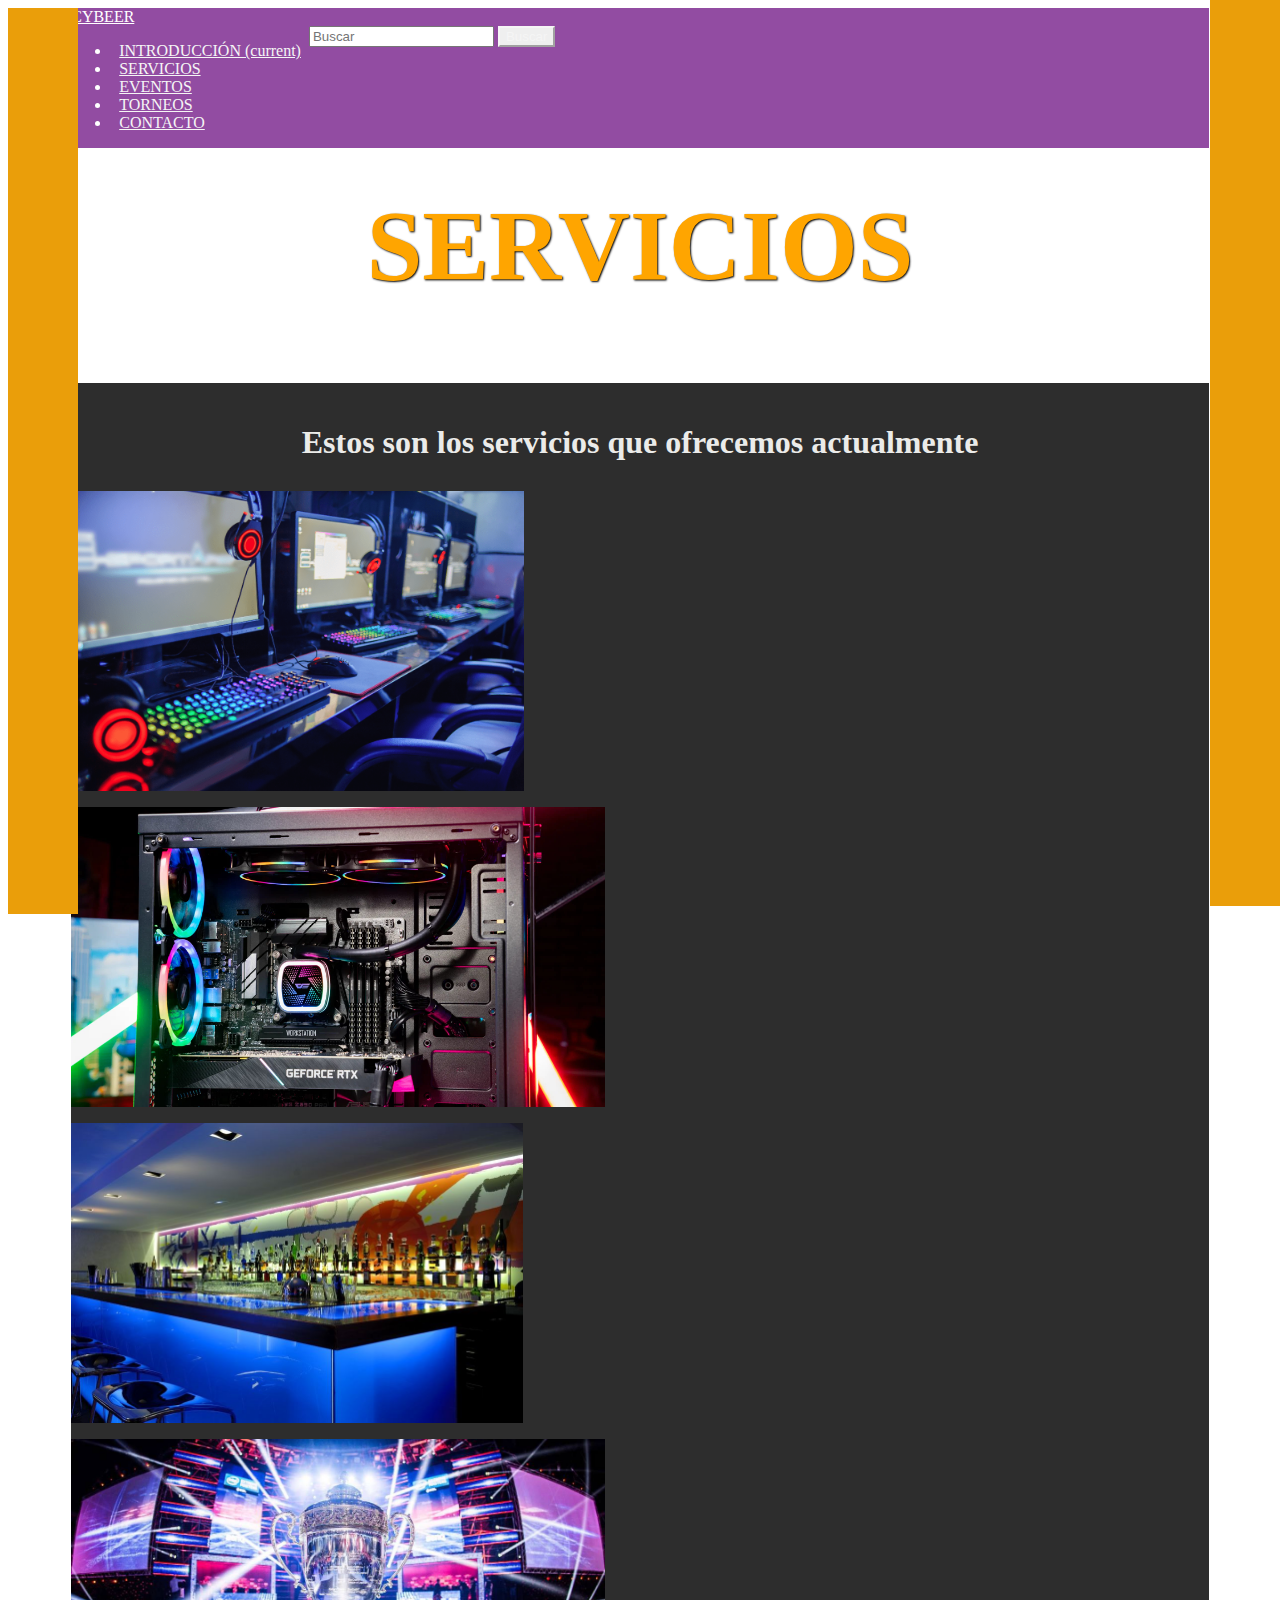
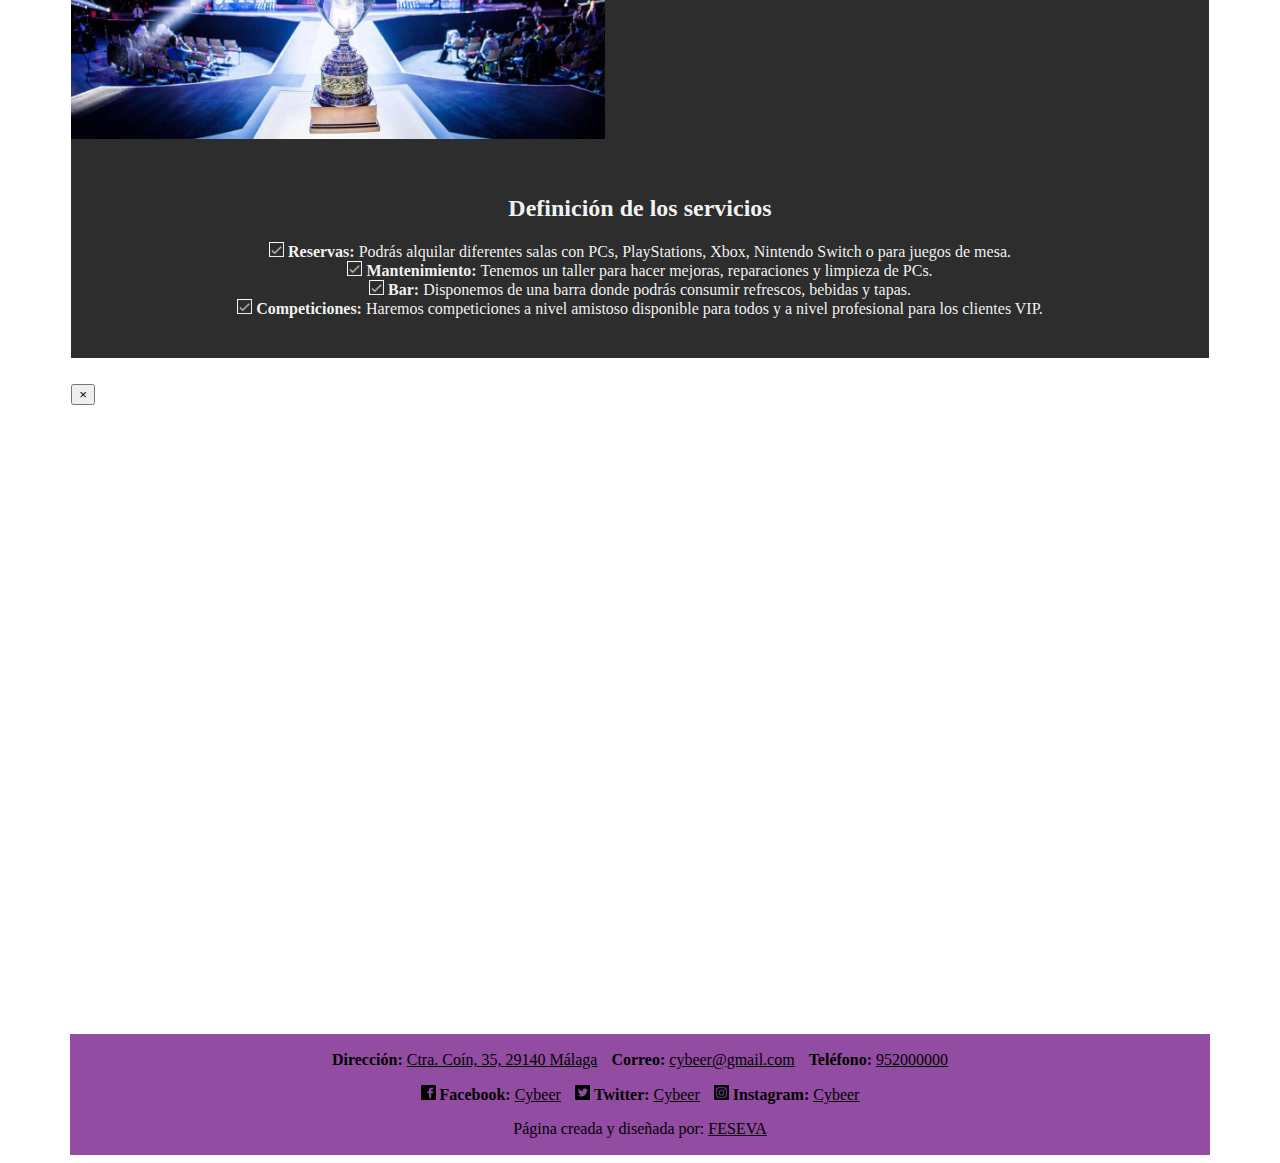
<file: subpaginas/servicios.html>
<!DOCTYPE html>
<html lang="es">

<head>
    <meta charset="UTF-8">
    <meta name="viewport" content="width=device-width, initial-scale=1, shrink-to-fit=no">
    <link rel="stylesheet" href="https://cdn.jsdelivr.net/npm/bootstrap@4.6.0/dist/css/bootstrap.min.css" integrity="sha384-B0vP5xmATw1+K9KRQjQERJvTumQW0nPEzvF6L/Z6nronJ3oUOFUFpCjEUQouq2+l" crossorigin="anonymous">
    <script src="https://code.jquery.com/jquery-3.5.1.slim.min.js" integrity="sha384-DfXdz2htPH0lsSSs5nCTpuj/zy4C+OGpamoFVy38MVBnE+IbbVYUew+OrCXaRkfj" crossorigin="anonymous"></script>
    <script src="https://cdn.jsdelivr.net/npm/bootstrap@4.6.0/dist/js/bootstrap.bundle.min.js" integrity="sha384-Piv4xVNRyMGpqkS2by6br4gNJ7DXjqk09RmUpJ8jgGtD7zP9yug3goQfGII0yAns" crossorigin="anonymous"></script>
    <link rel="stylesheet" href="../estilo/estilo.css">
    <script src="../javascript/javascript.js"></script>
    <link rel="icon" href="../imagen/favicon.png" type="image/png" />
    <title>Cybeer-Servicios</title>
</head>

<body>
    <div id="left-bar"></div>
    <div id="right-bar"></div>


    <!-- NAV BAR DE BOOSTRAP CON CAMBIOS PERSONALES -->
    <nav id="navPrincipal" class="navbar sticky-top navbar-expand-custom">
        <a class="navbar-brand" style="color:white" href="../index.html#">CYBEER</a>
        <button id="tb1" class="navbar-toggler" type="button" data-toggle="collapse" data-target="#navbarTogglerDemo02" aria-controls="navbarTogglerDemo02" aria-expanded="false" aria-label="Toggle navigation">
      <span id="toggleButton" onclick="showAndHideButtonBorder()">
        <div id="nti" class="navbar-toggler-icon"></div>
      </span>
    </button>
        <div class="collapse navbar-collapse" id="navbarTogglerDemo02">
            <ul class="navbar-nav mr-auto mt-2 mt-lg-0">
                <li class="nav-item active">
                    <a class="nav-link" href="../index.html#Introduccion">INTRODUCCIÓN <span class="sr-only">(current)</span> </a>
                </li>
                <li class="nav-item">
                    <a class="nav-link" href="../subpaginas/servicios.html#">SERVICIOS</a>
                </li>
                <li class="nav-item">
                    <a class="nav-link" href="../subpaginas/eventos.html#">EVENTOS</a>
                </li>
                <li class="nav-item">
                    <a class="nav-link" href="../subpaginas/torneos.html#">TORNEOS</a>
                </li>
                <li class="nav-item">
                    <a class="nav-link" href="../subpaginas/contacto.html#">CONTACTO</a>
                </li>
            </ul>
            <form class="form-inline my-2 my-lg-0">
                <input class="form-control mr-sm-2" type="search" placeholder="Buscar">
                <button id="navBarButton" class="btn btn-outline-warning my-2 my-sm-0" type="submit">Buscar</button>
            </form>
        </div>
    </nav>
    <!-- Titulo -->
    <!-- CONTENIDO -->

    <h1 style="margin-bottom: 80px;" class="tittlestyle">SERVICIOS</h1>
    <div style="width: 90%; margin: 0 auto;">
        <section id="card-deck">
            <div class="container">
                <h1>Estos son los servicios que ofrecemos actualmente</h1>

                <div style="width: 100%;" class="card-deck">
                    <div class="card">
                        <img class="card-img-top" src="../imagen/reservas.png" alt="Card image cap">
                        <div class="middle">
                            <div class="text">Reservas</div>
                        </div>
                    </div>
                    <div class="card">
                        <img class="card-img-top" src="../imagen/mantenimiento.jpg" alt="Card image cap">
                        <div class="middle">
                            <div class="text">Mantenimiento</div>
                        </div>
                    </div>
                    <div class="card">
                        <img class="card-img-top" src="../imagen/barraBar.jpg" alt="Card image cap">
                        <div class="middle">
                            <div class="text">Bar</div>
                        </div>
                    </div>
                    <div class="card">
                        <img class="card-img-top" src="../imagen/competicion.jpg" alt="Card image cap">
                        <div class="middle">
                            <div class="text">Competiciones</div>
                        </div>
                    </div>
                </div>
                <div style="background-color: transparent; text-align: center;" ; class="darkMode">
                    <h2>Definición de los servicios</h2>
                    <img style="width: 15px; display: inline-block;" src="../imagen/checkBox.png" alt="">
                    <p class="pdm"><b>Reservas: </b>Podrás alquilar diferentes salas con PCs, PlayStations, Xbox, Nintendo Switch o para juegos de mesa. </p>
                    <br>
                    <img style="width: 15px; display: inline-block;" src="../imagen/checkBox.png" alt="">
                    <p class="pdm"><b>Mantenimiento: </b>Tenemos un taller para hacer mejoras, reparaciones y limpieza de PCs.</p>
                    <br>
                    <img style="width: 15px; display: inline-block;" src="../imagen/checkBox.png" alt="">
                    <p class="pdm"><b>Bar: </b>Disponemos de una barra donde podrás consumir refrescos, bebidas y tapas.</p>
                    <br>
                    <img style="width: 15px; display: inline-block;" src="../imagen/checkBox.png" alt="">
                    <p class="pdm"><b>Competiciones: </b>Haremos competiciones a nivel amistoso disponible para todos y a nivel profesional para los clientes VIP.</p>
                </div>
            </div>
        </section>
    </div>
    <div class="content">

        <div class="modal fade" id="exampleModalCenterMap" tabindex="-1" role="dialog" aria-labelledby="exampleModalCenterTitle" aria-hidden="true">
            <div class=" modal-lg modal-dialog modal-dialog-centered" role="document">
                <div style="background-color: transparent; border: none;" class="modal-content">
                    <div style="border: none;" class="modal-header">
                        <button type="button" class="close" data-dismiss="modal" aria-label="Close">
                    <span aria-hidden="true">&times;</span>
                  </button>
                    </div>
                    <div class="modal-body">
                        <div class="gmap_canvas">
                            <div class="mapouter">
                                <iframe style="border-radius: 2em;" id="gmap_canvas" src="https://maps.google.com/maps?q=Ctra.%20Co%C3%ADn,%2035,%2029140%20M%C3%A1laga&t=&z=13&ie=UTF8&iwloc=&output=embed" frameborder="0" scrolling="no" marginheight="0" marginwidth="0"></iframe>
                            </div>
                        </div>
                    </div>
                </div>
            </div>
        </div>



    </div>
    <footer style="margin-top: 80px;" class="footerStyle">
        <p style="display: inline-block; margin-right: 10px;"><b>Dirección: </b><a href="#" data-toggle="modal" data-target="#exampleModalCenterMap">Ctra. Coín, 35, 29140 Málaga</a></p>
        <p style="margin-right: 10px;" class="p1"><b>Correo: </b><a href="mailto:cybeer@gmail.com">cybeer@gmail.com</a></p>
        <p class="p1"><b>Teléfono: </b><a href="tel:952000000">952000000</a></p>
        <br>
        <img style="width: 15px; display: inline-block;" src="../imagen/facebookIcon.png" alt="">
        <p style="margin-right: 10px; " class="p1"><b>Facebook: </b><a target="_blank" href="https://www.facebook.com/">Cybeer</a></p>
        <img style="width: 15px; display: inline-block;" src="../imagen/twitterIcon.png" alt="">
        <p style="margin-right: 10px;" class="p1"><b>Twitter: </b><a target="_blank" href="https://twitter.com/">Cybeer</a></p>
        <img style="width: 15px; display: inline-block;" src="../imagen/instagramIcon.png" alt="">
        <p class="p1"><b>Instagram: </b><a target="_blank" href="https://www.instagram.com/">Cybeer</a></p>
        <br>
        <p class="p1" style="display: inline-block;">Página creada y diseñada por: </p>
        <p class="p1"><a target="_blank" href="https://github.com/FESEVA">FESEVA</a></p>

    </footer>
</body>



</html>
</file>
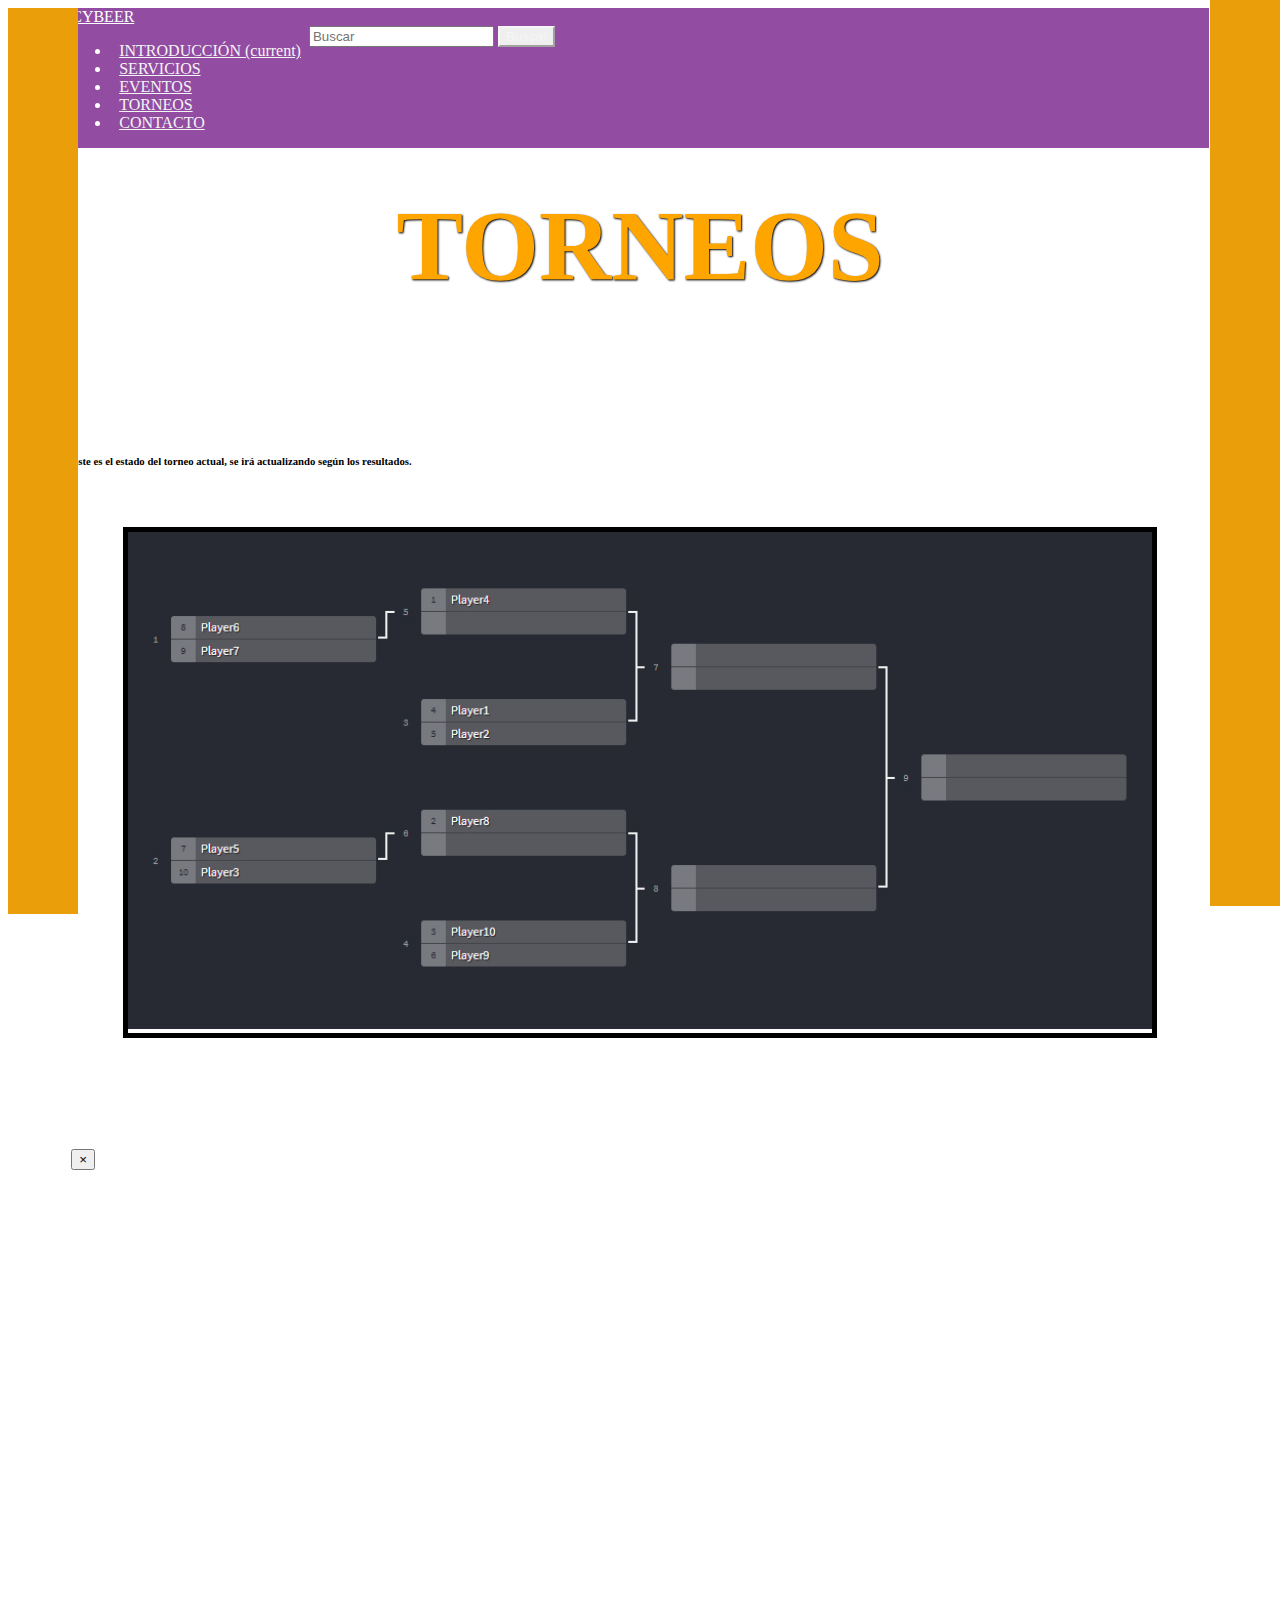
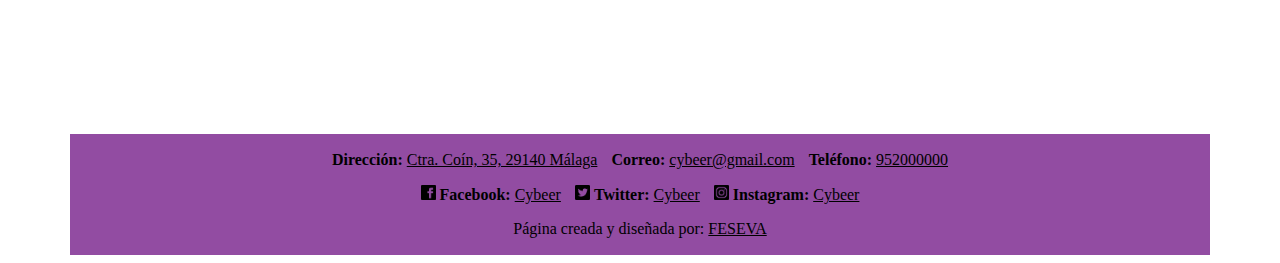
<file: subpaginas/torneos.html>
<!DOCTYPE html>
<html lang="es">

<head>
    <meta charset="UTF-8">
    <meta name="viewport" content="width=device-width, initial-scale=1, shrink-to-fit=no">
    <link rel="stylesheet" href="https://cdn.jsdelivr.net/npm/bootstrap@4.6.0/dist/css/bootstrap.min.css" integrity="sha384-B0vP5xmATw1+K9KRQjQERJvTumQW0nPEzvF6L/Z6nronJ3oUOFUFpCjEUQouq2+l" crossorigin="anonymous">
    <script src="https://code.jquery.com/jquery-3.5.1.slim.min.js" integrity="sha384-DfXdz2htPH0lsSSs5nCTpuj/zy4C+OGpamoFVy38MVBnE+IbbVYUew+OrCXaRkfj" crossorigin="anonymous"></script>
    <script src="https://cdn.jsdelivr.net/npm/bootstrap@4.6.0/dist/js/bootstrap.bundle.min.js" integrity="sha384-Piv4xVNRyMGpqkS2by6br4gNJ7DXjqk09RmUpJ8jgGtD7zP9yug3goQfGII0yAns" crossorigin="anonymous"></script>
    <link rel="stylesheet" href="../estilo/estilo.css">
    <script src="../javascript/javascript.js"></script>
    <link rel="icon" href="../imagen/favicon.png" type="image/png" />
    <title>Cybeer-Torneos</title>
</head>

<body>
    <div id="left-bar"></div>
    <div id="right-bar"></div>


    <!-- NAV BAR DE BOOSTRAP CON CAMBIOS PERSONALES -->
    <nav id="navPrincipal" class="navbar sticky-top navbar-expand-custom">
        <a class="navbar-brand" style="color:white" href="../index.html#">CYBEER</a>
        <button id="tb1" class="navbar-toggler" type="button" data-toggle="collapse" data-target="#navbarTogglerDemo02" aria-controls="navbarTogglerDemo02" aria-expanded="false" aria-label="Toggle navigation">
      <span id="toggleButton" onclick="showAndHideButtonBorder()">
        <div id="nti" class="navbar-toggler-icon"></div>
      </span>
    </button>
        <div class="collapse navbar-collapse" id="navbarTogglerDemo02">
            <ul class="navbar-nav mr-auto mt-2 mt-lg-0">
                <li class="nav-item active">
                    <a class="nav-link" href="../index.html#Introduccion">INTRODUCCIÓN <span class="sr-only">(current)</span> </a>
                </li>
                <li class="nav-item">
                    <a class="nav-link" href="../subpaginas/servicios.html#">SERVICIOS</a>
                </li>
                <li class="nav-item">
                    <a class="nav-link" href="../subpaginas/eventos.html#">EVENTOS</a>
                </li>
                <li class="nav-item">
                    <a class="nav-link" href="../subpaginas/torneos.html#">TORNEOS</a>
                </li>
                <li class="nav-item">
                    <a class="nav-link" href="../subpaginas/contacto.html#">CONTACTO</a>
                </li>
            </ul>
            <form class="form-inline my-2 my-lg-0">
                <input class="form-control mr-sm-2" type="search" placeholder="Buscar">
                <button id="navBarButton" class="btn btn-outline-warning my-2 my-sm-0" type="submit">Buscar</button>
            </form>
        </div>
    </nav>
    <!-- Titulo -->
    <h1 class="tittlestyle">TORNEOS</h1>
    <!-- CONTENIDO -->

    <div class="content">
        <h6 style="margin-bottom: 60px; margin-top: 60px;">Este es el estado del torneo actual, se irá actualizando según los resultados.</h6>


        <div id="torneoStyle">
            <img src="../imagen/torneo.jpg" alt="Torneo">
        </div>


    </div>


    <div class="content">

        <div class="modal fade" id="exampleModalCenterMap" tabindex="-1" role="dialog" aria-labelledby="exampleModalCenterTitle" aria-hidden="true">
            <div class=" modal-lg modal-dialog modal-dialog-centered" role="document">
                <div style="background-color: transparent; border: none;" class="modal-content">
                    <div style="border: none;" class="modal-header">
                        <button type="button" class="close" data-dismiss="modal" aria-label="Close">
                    <span aria-hidden="true">&times;</span>
                  </button>
                    </div>
                    <div class="modal-body">
                        <div class="gmap_canvas">
                            <div class="mapouter">
                                <iframe style="border-radius: 2em;" id="gmap_canvas" src="https://maps.google.com/maps?q=Ctra.%20Co%C3%ADn,%2035,%2029140%20M%C3%A1laga&t=&z=13&ie=UTF8&iwloc=&output=embed" frameborder="0" scrolling="no" marginheight="0" marginwidth="0"></iframe>
                            </div>
                        </div>
                    </div>
                </div>
            </div>
        </div>



    </div>
    <footer style="margin-top: 15px;" class="footerStyle">
        <p style="display: inline-block; margin-right: 10px;"><b>Dirección: </b><a href="#" data-toggle="modal" data-target="#exampleModalCenterMap">Ctra. Coín, 35, 29140 Málaga</a></p>
        <p style="margin-right: 10px;" class="p1"><b>Correo: </b><a href="mailto:cybeer@gmail.com">cybeer@gmail.com</a></p>
        <p class="p1"><b>Teléfono: </b><a href="tel:952000000">952000000</a></p>
        <br>
        <img style="width: 15px; display: inline-block;" src="../imagen/facebookIcon.png" alt="">
        <p style="margin-right: 10px; " class="p1"><b>Facebook: </b><a target="_blank" href="https://www.facebook.com/">Cybeer</a></p>
        <img style="width: 15px; display: inline-block;" src="../imagen/twitterIcon.png" alt="">
        <p style="margin-right: 10px;" class="p1"><b>Twitter: </b><a target="_blank" href="https://twitter.com/">Cybeer</a></p>
        <img style="width: 15px; display: inline-block;" src="../imagen/instagramIcon.png" alt="">
        <p class="p1"><b>Instagram: </b><a target="_blank" href="https://www.instagram.com/">Cybeer</a></p>
        <br>
        <p class="p1" style="display: inline-block;">Página creada y diseñada por: </p>
        <p class="p1"><a target="_blank" href="https://github.com/FESEVA">FESEVA</a></p>

    </footer>
</body>



</html>
</file>
<file: estilo/estilo.css>
/* BARS */

#left-bar {
    /* border: solid #763e83;
    background-color: #763e83; */
    border: solid #ea9e0a;
    background-color: #ea9e0a;
    width: 5%;
    height: 100%;
    position: fixed;
}

#right-bar {
    /* border: solid #763e83;
    background-color: #763e83; */
    border: solid #ea9e0a;
    background-color: #ea9e0a;
    width: 5%;
    height: 100%;
    right: 0;
    top: 0;
    position: fixed;
}


/* NAV BAR STYLE */

#navPrincipal {
    width: 90%;
    margin: 0 auto;
    background-color: #924ca2;
    color: white;
}

#navBarButton {
    border-color: whitesmoke;
    color: whitesmoke;
}

#navBarButton:hover {
    background-color: #ee9900;
}

.nav-link {
    color: whitesmoke;
}

.nav-link:hover {
    color: #ea9e0a;
}

.navBarImgStyle {
    height: 25px;
    width: 25px;
    margin-bottom: -7px;
    margin-left: 2em;
    margin-right: 0.3em;
}

.navbar-toggler-icon {
    display: inline-block;
    width: 1.5em;
    height: 1.5em;
    vertical-align: middle;
    content: "";
    background: no-repeat center center;
    background-size: 100% 100%;
    background-image: url(../imagen/collapseButton.svg);
    visibility: visible;
    opacity: 100%;
}

#toggleButton {
    border: hidden;
    padding-bottom: 7px;
    padding-left: 4px;
    padding-right: 4px;
    transition-duration: 300ms;
    visibility: visible;
}


/* Separator */

.hrseparator {
    border-style: double;
    border-width: 6px;
    border-color: rgb(128, 82, 172);
}

hr {
    width: 90%;
    display: block;
    overflow: hidden;
    border-style: inset;
    border-width: 1px;
}


/* Content */

.content {
    color: rgb(0, 0, 0);
    width: 90%;
    margin: 0 auto;
    padding: 2%;
}

.brStyle {
    margin-top: 2%;
    margin-bottom: 2%;
    margin-left: 6%;
}

p {
    display: block;
    margin-block-start: 1em;
    margin-block-end: 1em;
    margin-inline-start: 0px;
    margin-inline-end: 0px;
}

.darkMode {
    background-color: rgba(0, 0, 0, 0.822);
    color: rgba(255, 255, 255, 0.959);
    padding: 20px;
}

.darkMode p.pdm {
    margin-top: -10px;
    display: inline;
}


/* CALENDAR */

#calendarStyleDiv {
    width: 90%;
    margin: 0 auto;
    margin-bottom: 50px;
}

#calendarStyle {
    border: solid 1px grey;
    width: 100%;
    height: 70vw;
}


/* Titulo */

.tittlestyle {
    font-size: 100px;
    color: rgb(255, 165, 0);
    text-align: center;
    text-shadow: rgb(0, 0, 0) 1px 1px 2px;
    margin-top: 40px;
}

h1 {
    display: block;
    font-weight: bold;
}


/* Logo */

img {
    padding: 0;
    margin: 0;
}

#logoStyle {
    margin: 0 auto;
    width: 550px;
    border-radius: 30em;
    box-shadow: rgb(0, 0, 0) 0px 0px 7px 5px;
    ;
}

.italicunderlogo {
    font-style: italic;
    color: rgb(0, 0, 0);
    text-align: center;
}


/* Carousell */

.bgCarousell {
    background: rgba(0, 0, 0, 0.658);
    border: black;
    border-radius: 1em;
}

#hero img {
    object-fit: cover;
    height: 500px;
}


/* FOOTER */

.footerStyle {
    bottom: 0;
    border: solid #924ca2 1px;
    margin: 0 auto;
    width: 90%;
    text-align: center;
    background-color: #924ca2;
}

.footerStyle .p1 {
    margin-top: -50px;
    display: inline-block;
}

.footerStyle a {
    color: black;
}


/* Modal */

#exampleModal {
    display: "";
}

.exampleModalLong {
    display: "";
    visibility: hidden;
}

#exampleModalCenter {
    display: "";
    visibility: hidden;
}

.eMC2 {
    visibility: hidden;
}

#exampleModalCenter2 {
    visibility: hidden;
}

#gmap_canvas {
    width: 100%;
    height: 500px;
    margin: auto 0;
    margin-bottom: 20px;
}


/* Servicios */

#card-deck {
    padding: 20px 0px;
    background-color: rgba(0, 0, 0, 0.822);
}

#card-deck h1 {
    margin-bottom: 30px;
    color: rgb(235, 235, 233);
    text-align: center;
}

.card-deck {
    width: 100%;
    margin: 0 0px;
    justify-content: space-between;
}

.card {
    border: none;
    height: 300px;
}

.card img {
    height: 100%;
    width: auto;
    object-fit: cover;
    transition: opacity 1s;
}

.card-deck .card {
    margin: 0px 0 1rem;
}

.middle {
    transition: .5s ease;
    opacity: 0;
    position: absolute;
    top: 50%;
    left: 50%;
    transform: translate(-50%, -50%);
    -ms-transform: translate(-50%, -50%);
    text-align: center;
}

.card:hover img {
    opacity: 0.8;
    box-shadow: 0px 0px 2px 3px #cacaca;
}

.card:hover .middle {
    opacity: 1;
}

.text {
    background-color: rgb(32, 32, 32);
    color: rgb(221, 221, 221);
    font-size: 20px;
    box-shadow: 0px 0px 20px black;
    padding: 16px 32px;
    font: bold;
}


/* TORNEO */

#torneoStyle {
    width: 90%;
    margin: 0 auto;
    border: black 5px solid;
    margin-top: 60px;
    margin-bottom: 60px;
}

#torneoStyle img {
    width: 100%;
}


/* MEDIAS CHANGES */

@media only screen and (max-width: 800px) {
    #logoStyle {
        margin: 0 auto;
        width: 350px;
    }
    .italicunderlogo {
        font-style: italic;
        color: rgb(0, 0, 0);
        text-align: center;
        font-size: small;
    }
    p {
        display: block;
        margin-block-start: 1em;
        margin-block-end: 1em;
        margin-inline-start: 0px;
        margin-inline-end: 0px;
        font-size: small;
    }
    .darkMode {
        background-color: rgba(0, 0, 0, 0.822);
        color: rgba(255, 255, 255, 0.959);
        padding: 20px;
    }
    .darkMode p.pdm {
        margin-top: -10px;
        display: inline;
    }
    h2 {
        font-size: 25px;
    }
    .tittlestyle {
        font-size: 70px;
        color: rgb(255, 165, 0);
        text-align: center;
        text-shadow: rgb(0, 0, 0) 1px 1px 2px;
        margin-top: 40px;
    }
    h1 {
        display: block;
        font-weight: bold;
    }
}

@media (min-width: 1000px) {
    .navbar-expand-custom {
        flex-direction: row;
        flex-wrap: nowrap;
        justify-content: flex-start;
    }
    .navbar-expand-custom .navbar-nav {
        flex-direction: row;
    }
    .navbar-expand-custom .navbar-nav .nav-link {
        padding-right: .5rem;
        padding-left: .5rem;
    }
    .navbar-expand-custom .navbar-collapse {
        display: flex!important;
    }
    .navbar-expand-custom .navbar-toggler {
        display: none;
    }
}

@media only screen and (max-width: 402px) {
    #logoStyle {
        margin: 0 auto;
        width: 80%;
    }
    .italicunderlogo {
        font-style: italic;
        color: rgb(0, 0, 0);
        text-align: center;
        font-size: 70%;
        margin-left: 5%;
        margin-right: 5%;
    }
    p {
        display: block;
        margin-block-start: 1em;
        margin-block-end: 1em;
        margin-inline-start: 0px;
        margin-inline-end: 0px;
        font-size: small;
    }
    .darkMode {
        background-color: rgba(0, 0, 0, 0.822);
        color: rgba(255, 255, 255, 0.959);
        padding: 20px;
    }
    .darkMode p.pdm {
        margin-top: -10px;
        display: inline;
    }
    h2 {
        font-size: 25px;
    }
    .tittlestyle {
        font-size: 15vw;
        color: rgb(255, 165, 0);
        text-align: center;
        text-shadow: rgb(0, 0, 0) 1px 1px 2px;
        margin-top: 40px;
    }
    h1 {
        display: block;
        font-weight: bold;
    }
}

@media (min-width: 576px) and (max-width: 991.98px) {
    .card-deck .card {
        -ms-flex: 0 0 48.7%;
        flex: 0 0 48.7%;
    }
}

@media (min-width: 992px) {
    .card-deck .card {
        -ms-flex: 0 0 24%;
        flex: 0 0 24%;
    }
}
</file>
